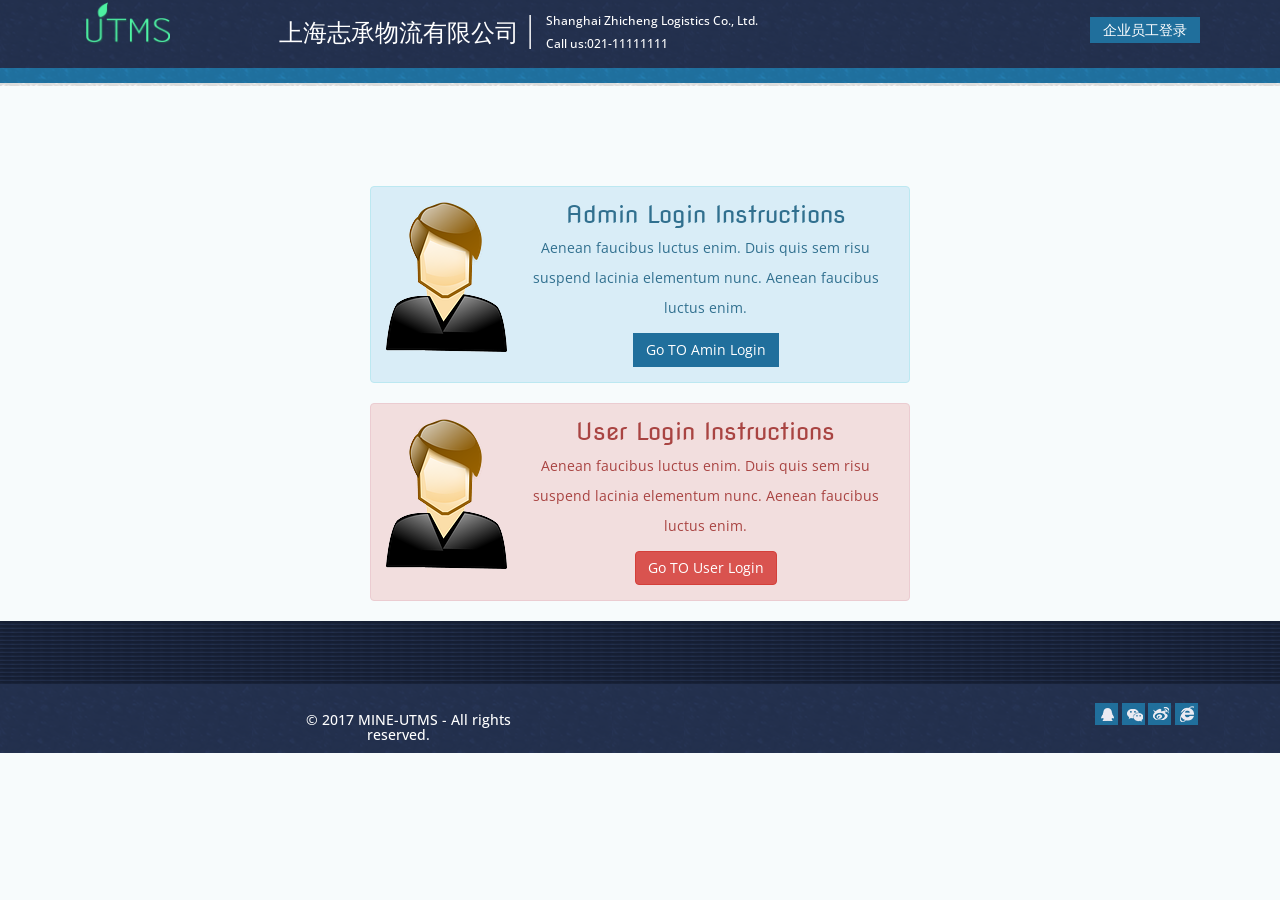
<file: html/index.html>
﻿<!DOCTYPE html>
<!--[if lt IE 7 ]><html class="ie ie6" lang="en"> <![endif]-->
<!--[if IE 7 ]><html class="ie ie7" lang="en"> <![endif]-->
<!--[if IE 8 ]><html class="ie ie8" lang="en"> <![endif]-->
<!--[if (gte IE 9)|!(IE)]><!-->
<html lang="en">
<!--<![endif]-->
<head>
    <meta charset="utf-8" />
    <meta name="viewport" content="width=device-width, initial-scale=1, maximum-scale=1" />
    <meta name="description" content="" />
    <meta name="author" content="" />
    <!--[if IE]>
        <meta http-equiv="X-UA-Compatible" content="IE=edge,chrome=1">
        <![endif]-->
    <title>上海志承物流有限公司</title>
    <!-- BOOTSTRAP CORE STYLE CSS -->
    <link href="assets/css/bootstrap.css" rel="stylesheet" />
    <!-- FONT AWESOME CSS -->
    <link href="assets/css/font-awesome.min.css" rel="stylesheet" />
    <!-- CUSTOM STYLE CSS -->
    <link href="assets/css/style.css" rel="stylesheet" />
    <!-- Google	Fonts -->
    <link href='http://fonts.googleapis.com/css?family=Nova+Flat' rel='stylesheet' type='text/css' />
    <link href='http://fonts.googleapis.com/css?family=Open+Sans:400,700,300' rel='stylesheet' type='text/css' />
    <!-- HTML5 shim and Respond.js IE8 support of HTML5 elements and media queries -->
    <!--[if lt IE 9]>
      <script src="https://oss.maxcdn.com/libs/html5shiv/3.7.0/html5shiv.js"></script>
      <script src="https://oss.maxcdn.com/libs/respond.js/1.3.0/respond.min.js"></script>
    <![endif]-->
</head>
<body>
    <div id="head">
        <div class="container">
            <div class="row" style="margin-top:14px;">



                <div class="col-lg-1 col-md-1 col-sm-3 col-xs-12  text-center">
                     <img src="assets/img/top-mouse.png " class="header-mid">
                </div>
                <div class="col-lg-1 col-md-1 hidden-sm hidden-xs">
                     
                </div>


                <div class="col-lg-7 col-md-7 col-sm-7 col-xs-12 text-center" style="padding-right:0px;padding-left:0px;">

                    <div class="col-lg-5 col-md-6 col-sm-7  col-xs-12 text-center none-padding-left none-padding-right">
                        <h3 style="vertical-align: middle;margin-bottom：20px;">
                            上海志承物流有限公司
                        </h3>
                    </div>

                <div class="col-lg-1 col-md-1 hidden-xs  hidden-sm text-center none-padding-left none-padding-right" 
                style="width:2%;font-size:34px;margin:13px 12px 0px -16px;font-weight: 100">
                        
                            |
                     
                    </div>


                    <div class="col-lg-4 col-md-5 col-sm-5  col-xs-12 hide-max-768 text-left none-padding-left none-padding-right" style="margin-top:4px">
                        <h6 class="none-margin-bottom">Shanghai Zhicheng Logistics Co., Ltd.</h6>
                        <h6 class="none-margin-top"> Call us:021-11111111 </h6>
                    </div>

                    <div class="col-lg-0 col-md-0 col-sm-7 col-xs-12 hide-min-768 text-center none-padding-left none-padding-right">
                        <h6 class="none-margin-top">E-mailinfo@domain.com</h6>
                        <h6 class="none-margin-top">+01-4589-987-567</h6>
                    </div>


                    <div class="col-lg-3 col-md-3 col-sm-1  text-center">
                    </div>

                </div>

                <div class="col-lg-3 col-md-2 col-sm-2  hidden-xs text-right" style="padding-left:0px;padding-right:0px;margin-top:-5px;">
                        <div class="form-group">
                            <h6><button type="submit" class="btn btn-primary btn-primary-head">企业员工登录</button></h6><h6>
                        </h6></div>
                </div>

                <div class="col-xs-12 hidden-lg hidden-md hidden-sm text-center" style="padding-left:18px;margin-top:10px;">
                        <div class="form-group">
                            <h6><button type="submit" class="btn btn-primary btn-primary-head">企业员工登录</button></h6><h6>
                        </h6></div>
                </div>
                
            </div>



        </div>






    </div>

    <div id="head2" class="head-back2"></div>
    <div id="head2" class="head-back3 hidden-xs"></div>


    <section style="padding:100px 0px 0px 0px;" >
        <div class="container">
            <div class="row">

                <div class="col-lg-6 col-lg-offset-3  col-md-6 col-md-offset-3 col-sm-6 col-sm-offset-3 ">
                    <div class="alert alert-info">
                        <div class="media">
                        <div class="pull-left">
                            <img src="assets/img/admin.png" class="img-responsive" />
                        </div>
                        <div class="media-body">
                            <h3 class="media-heading">Admin Login Instructions</h3>
                            <p>
                                Aenean faucibus luctus enim. Duis quis sem risu suspend lacinia elementum nunc. 
                                Aenean faucibus luctus enim. 
                            </p>
                             <a href="index-admin.html" class="btn btn-primary" target="_blank" >Go TO Amin Login</a>
                        </div>
                    </div>
                       
                   
                    </div>
                   <div class="alert alert-danger">
                        <div class="media">
                        <div class="pull-left">
                            <img src="assets/img/admin.png" class="img-responsive" />
                        </div>
                        <div class="media-body">
                            <h3 class="media-heading">User Login Instructions</h3>
                            <p>
                                Aenean faucibus luctus enim. Duis quis sem risu suspend lacinia elementum nunc. 
                                Aenean faucibus luctus enim. 
                            </p>
                             <a href="index-user.html" class="btn btn-danger " target="_blank">Go TO User Login</a>
                        </div>
                    </div>
                       
                   
                    </div>
                </div>
                
            </div>

        </div>

    </section>




    <div id="footer" class="hidden-xs foot-back3"></div>
    <div id="footer">
        <div class="container">

            <div class="row">
                <div class="col-lg-1 col-md-1 col-sm-3 col-xs-12  text-center">
                
                </div>
                <div class="col-lg-1 col-md-1 hidden-sm hidden-xs">
                     
                </div>


                <div class="col-lg-7 col-md-7 col-sm-7 col-xs-12 text-center" style="padding-right:0px;padding-left:0px;margin-top:18px;">

                    <div class="col-lg-5 col-md-7 col-sm-7  col-xs-12 text-center none-padding-left none-padding-right">
                        <h5>
                            &nbsp;&nbsp;&nbsp;&nbsp; &copy; 2017 MINE-UTMS - All rights reserved.
                        </h5>
                    </div>



                    <div class="col-lg-3 col-md-3 col-sm-1  text-center">
                    </div>

                </div>






                <div class="col-lg-3 col-md-2 col-sm-2  hidden-xs text-right" style="padding-left:0px;padding-right:0px;margin-top:-5px;">

                </div>




                <div class="col-lg-3 col-md-2 col-sm-2  hidden-xs text-right" style="padding-left:0px;padding-right:0px;margin-top:-5px;margin-left:-12px;">
                        <div class="form-group">
                            <h6>
                            
                            <div type="submit" class="btn btn-primary btn-primary-share pic-xs btn-share1 " >
                            </div>
                            <div type="submit" class="btn btn-primary btn-primary-share pic-xs btn-share2" >
                            </div>

                            <div type="submit" class="btn btn-primary btn-primary-share pic-xs btn-share3" >
                            </div>

                            <div type="submit" class="btn btn-primary btn-primary-share pic-xs btn-share4" >
                            </div>

                            </h6>
                        </div>
                </div>

                <div class="col-xs-12 hidden-lg hidden-md hidden-sm text-center" style="padding-left:18px;margin-top:8px;">
                        <div class="form-group">
                            <h6>
                            
                            <div type="submit" class="btn btn-primary btn-primary-share pic-xs btn-share1" >
                            </div>
                            <div type="submit" class="btn btn-primary btn-primary-share pic-xs btn-share2" >
                            </div>

                            <div type="submit" class="btn btn-primary btn-primary-share pic-xs btn-share3" >
                            </div>

                            <div type="submit" class="btn btn-primary btn-primary-share pic-xs btn-share4" >
                            </div>

                            </h6>
                        </div>
                </div>



                
            </div>



        </div>

    </div>
    <!--  Jquery Core Script -->
    <script src="assets/js/jquery-1.10.2.js"></script>
    <!--  Core Bootstrap Script -->
    <script src="assets/js/bootstrap.js"></script>

</body>
</html>
</file>
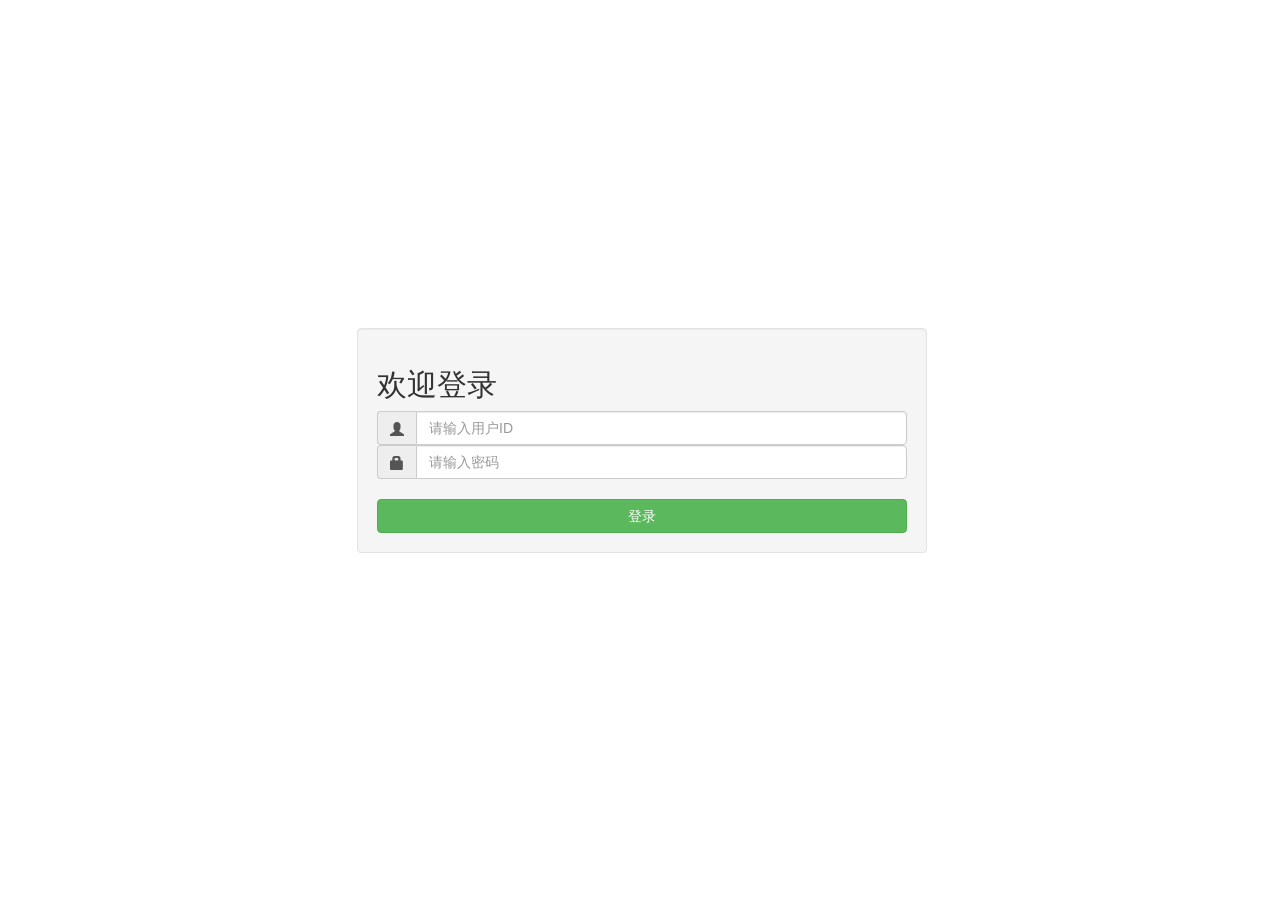
<file: html/1.html>
﻿<html>
    <head>
        <meta charset="utf-8">
        <meta http-equiv="X-UA-Compatible" content="IE=edge">
        <meta name="viewport" content="width=device-width, initial-scale=1">
        <title>用户登录</title>
        <!-- Bootstrap 核心 CSS 文件 -->
        <link href="assets/css/bootstrap.css" rel="stylesheet" />
        <style>
            /*web background*/
            .container{
                display:table;
                height:100%;
            }

            .row{
                display: table-cell;
                vertical-align: middle;
            }
            /* centered columns styles */
            .row-centered {
                text-align:center;
            }
            .col-centered {
                display:inline-block;
                float:none;
                text-align:left;
                margin-right:-4px;
            }
        </style>
    </head>

    <body>
        <div class="container">
            <div class="row row-centered">
                <div class="well col-md-6 col-centered">
                    <h2>欢迎登录</h2>
                    <form:form action="/login" method="post" role="form">
                        <div class="input-group input-group-md">
                            <span class="input-group-addon" id="sizing-addon1"><i class="glyphicon glyphicon-user" aria-hidden="true"></i></span>
                            <input type="text" class="form-control" id="userid" name="userid" placeholder="请输入用户ID"/>
                        </div>
                        <div class="input-group input-group-md">
                            <span class="input-group-addon" id="sizing-addon1"><i class="glyphicon glyphicon-lock"></i></span>
                            <input type="password" class="form-control" id="password" name="password" placeholder="请输入密码"/>
                        </div>
                        <br/>
                        <button type="submit" class="btn btn-success btn-block">登录</button>
                    </form:form>
                </div>
            </div>
        </div>


        <!-- jQuery文件。务必在bootstrap.min.js 之前引入 -->
    <!--  Jquery Core Script -->
    <script src="assets/js/jquery-1.10.2.js"></script>
    <!--  Core Bootstrap Script -->
    <script src="assets/js/bootstrap.js"></script>
    </body>
</html>
</file>
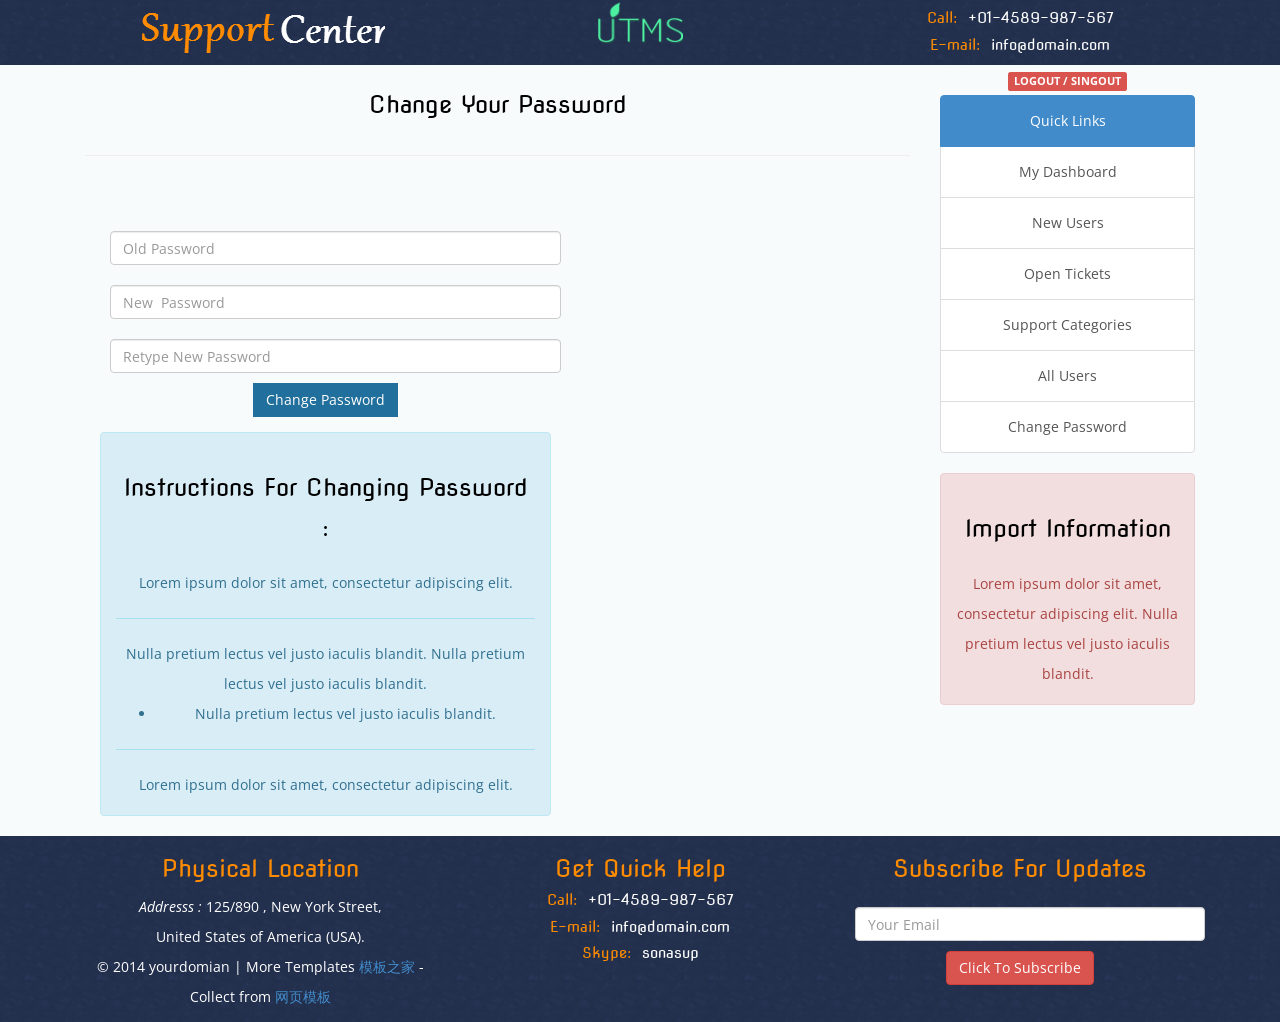
<file: html/admin-change-password.html>
﻿<!DOCTYPE html>
<!--[if lt IE 7 ]><html class="ie ie6" lang="en"> <![endif]-->
<!--[if IE 7 ]><html class="ie ie7" lang="en"> <![endif]-->
<!--[if IE 8 ]><html class="ie ie8" lang="en"> <![endif]-->
<!--[if (gte IE 9)|!(IE)]><!-->
<html lang="en">
<!--<![endif]-->
<head>
    <meta charset="utf-8" />
    <meta name="viewport" content="width=device-width, initial-scale=1, maximum-scale=1" />
    <meta name="description" content="" />
    <meta name="author" content="" />
    <!--[if IE]>
        <meta http-equiv="X-UA-Compatible" content="IE=edge,chrome=1">
        <![endif]-->
    <title>Support Admin</title>
    <!-- BOOTSTRAP CORE STYLE CSS -->
    <link href="assets/css/bootstrap.css" rel="stylesheet" />
    <!-- FONT AWESOME CSS -->
    <link href="assets/css/font-awesome.min.css" rel="stylesheet" />
    <!-- CUSTOM STYLE CSS -->
    <link href="assets/css/style.css" rel="stylesheet" />
    <!-- Google	Fonts -->
    <link href='http://fonts.googleapis.com/css?family=Nova+Flat' rel='stylesheet' type='text/css' />
    <link href='http://fonts.googleapis.com/css?family=Open+Sans:400,700,300' rel='stylesheet' type='text/css' />
    <!-- HTML5 shim and Respond.js IE8 support of HTML5 elements and media queries -->
    <!--[if lt IE 9]>
      <script src="https://oss.maxcdn.com/libs/html5shiv/3.7.0/html5shiv.js"></script>
      <script src="https://oss.maxcdn.com/libs/respond.js/1.3.0/respond.min.js"></script>
    <![endif]-->
</head>
<body>
    <div id="head">
        <div class="container">
            <div class="row">

                <div class="col-lg-4 col-md-4 col-sm-4">
                    <a href="index.html">
                    <img src="assets/img/logo.png"  />
                        </a>
                </div>
                <div class="col-lg-4 col-md-4 col-sm-4 text-center" >
                     <img src="assets/img/top-mouse.png "  class="header-mid" />
                </div>
                <div class="col-lg-4 col-md-4 col-sm-4">
                    <h4><span>Call:</span> +01-4589-987-567</h4>
                    <h4><span>E-mail:</span> info@domain.com</h4>
                </div>
                
            </div>
        </div>
    </div>
    
    <section id="main">
        <div class="container">
            <div class="row">
                <div class="col-lg-9 col-md-9 col-sm-9 ">

                   <h3>Change Your Password</h3>
                      <div class="hr-div"> <hr /></div>
                        <div class="col-lg-7 col-md-7 col-sm-7">
                            <form>
                      
                        <div class="form-group">
                            <input type="text" class="form-control" required="required" placeholder="Old Password" />
                        </div>
                        <div class="form-group">
                            <input type="text" class="form-control" required="required" placeholder="New  Password" />
                        </div>
                        <div class="form-group">
                            <input type="text" class="form-control" required="required" placeholder="Retype New Password" />
                        </div>

                        <div class="form-group">
                            <a href="#" class="btn btn-primary">Change Password</a>
                        </div>
                    </form>
                            <div class="alert alert-info">
                        <h3>Instructions For Changing Password :</h3>
                          
                                 Lorem ipsum dolor sit amet, consectetur adipiscing elit.
                                <hr />
                                 Nulla pretium lectus vel justo iaculis blandit.
                                 Nulla pretium lectus vel justo iaculis blandit.
                                <ul>
                                    <li>
                                        Nulla pretium lectus vel justo iaculis blandit. 
                                    </li>
                                    
                                   
                                </ul>
                                <hr />
                                 Lorem ipsum dolor sit amet, consectetur adipiscing elit.
                    </div>
                        </div>
                    

                </div>
                <div class="col-lg-3 col-md-3 col-sm-3">
                    <a href="index.html" class=" label label-danger"><strong>LOGOUT / SINGOUT</strong> </a>
                    <div class="list-group">
                        <a href="#" class="list-group-item active">Quick Links
                        </a>

                    
                        <a href="admin-dashboard.html" class="list-group-item">My Dashboard</a>
                        <a href="admin-user-list.html" class="list-group-item">New Users</a>
                        <a href="admin-open-tickets.html" class="list-group-item">Open Tickets</a>
                        <a href="admin-support-cat.html" class="list-group-item">Support Categories</a>
                         <a href="admin-user-list.html" class="list-group-item">All Users</a>
                        <a href="admin-change-password.html" class="list-group-item">Change Password</a>


                    </div>
                    <div class="alert alert-danger text-center">
                        <h3>Import Information</h3>
                       Lorem ipsum dolor sit amet, consectetur adipiscing elit.
                         Nulla pretium lectus vel justo iaculis blandit.  
                    </div>
                    
                </div>
            </div>
        </div>
    </section>
    <div id="footer">
        <div class="container">

            <div class="row">
                <div class="col-lg-4 col-md-4 col-sm-4">
                    <h3>Physical Location</h3>
                    <p>
                        <i>Addresss :</i> 125/890 , New York Street,
                        <br />
                        United States of America (USA).
                         <br />
                       &copy; 2014 yourdomian | More Templates <a href="http://www.cssmoban.com/" target="_blank" title="模板之家">模板之家</a> - Collect from <a href="http://www.cssmoban.com/" title="网页模板" target="_blank">网页模板</a>
                   
                    </p>
                </div>
                <div class="col-lg-4 col-md-4 col-sm-4">
                    <h3>Get Quick Help</h3>
                    <h4><span>Call: </span>+01-4589-987-567</h4>
                    <h4><span>E-mail: </span>info@domain.com</h4>
                    <h4><span>Skype:</span> sonasup</h4>
                </div>
                <div class="col-lg-4 col-md-4 col-sm-4">

                    <h3>Subscribe For Updates</h3>
                    <form>

                        <div class="form-group">
                            <input type="text" class="form-control" required="required" placeholder="Your Email" />
                        </div>


                        <div class="form-group">
                            <button type="submit" class="btn btn-danger">Click To Subscribe</button>
                        </div>
                    </form>
                </div>




            </div>

        </div>

    </div>
    <!--  Jquery Core Script -->
    <script src="assets/js/jquery-1.10.2.js"></script>
    <!--  Core Bootstrap Script -->
    <script src="assets/js/bootstrap.js"></script>

</body>
</html>
</file>
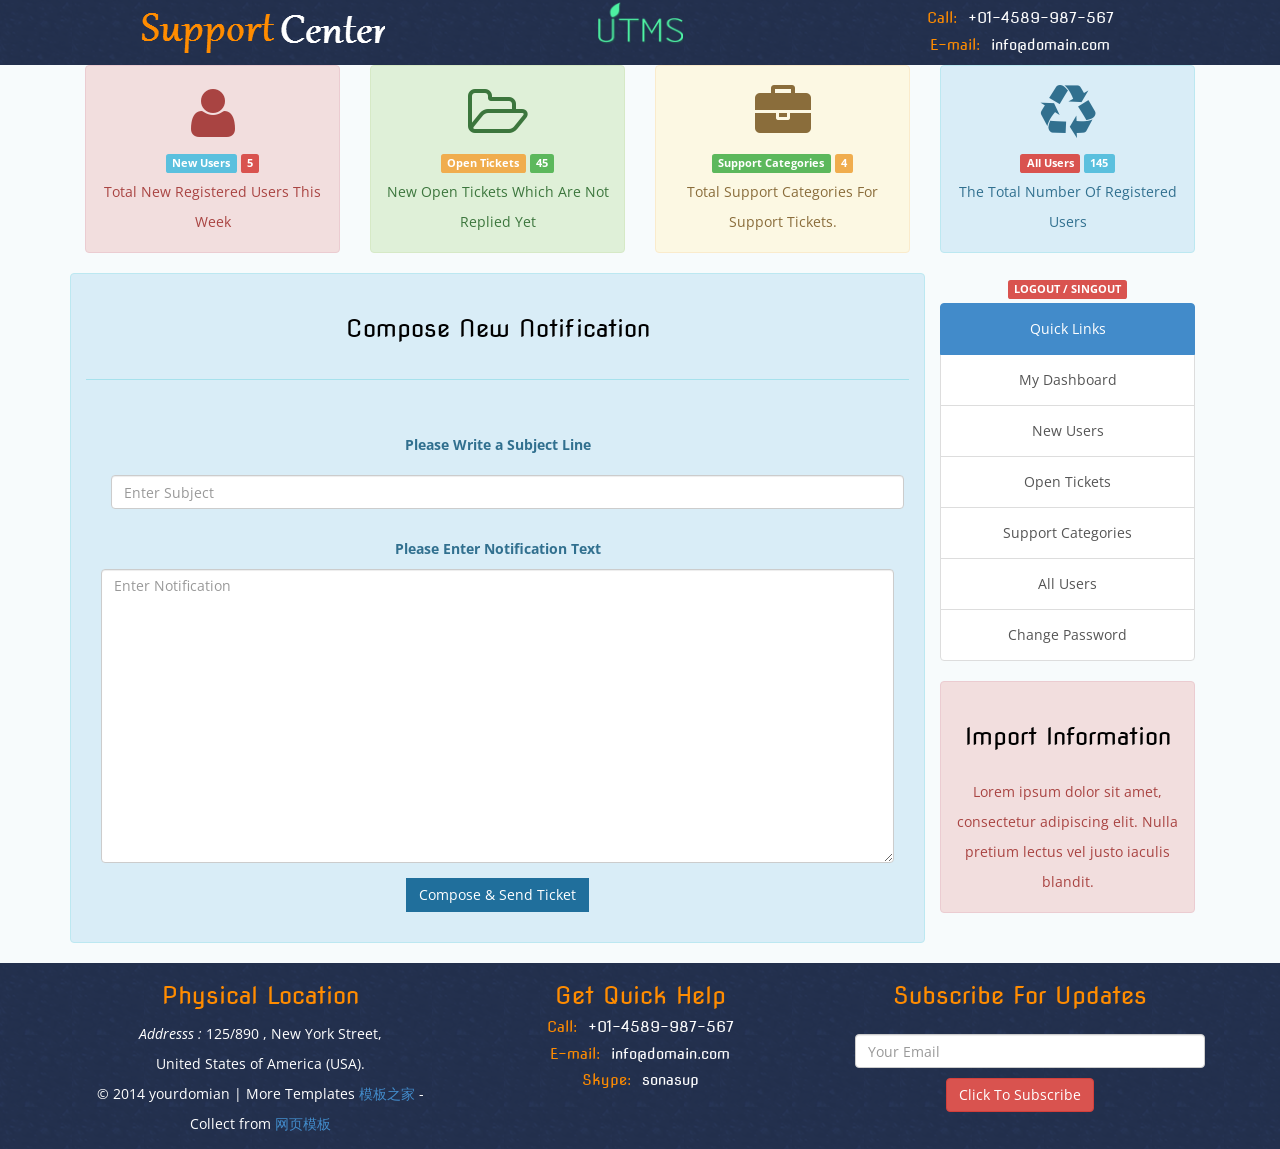
<file: html/admin-dashboard.html>
﻿<!DOCTYPE html>
<!--[if lt IE 7 ]><html class="ie ie6" lang="en"> <![endif]-->
<!--[if IE 7 ]><html class="ie ie7" lang="en"> <![endif]-->
<!--[if IE 8 ]><html class="ie ie8" lang="en"> <![endif]-->
<!--[if (gte IE 9)|!(IE)]><!-->
<html lang="en">
<!--<![endif]-->
<head>
    <meta charset="utf-8" />
    <meta name="viewport" content="width=device-width, initial-scale=1, maximum-scale=1" />
    <meta name="description" content="" />
    <meta name="author" content="" />
    <!--[if IE]>
        <meta http-equiv="X-UA-Compatible" content="IE=edge,chrome=1">
        <![endif]-->
    <title>Support Admin</title>
    <!-- BOOTSTRAP CORE STYLE CSS -->
    <link href="assets/css/bootstrap.css" rel="stylesheet" />
    <!-- FONT AWESOME CSS -->
    <link href="assets/css/font-awesome.min.css" rel="stylesheet" />
    <!-- CUSTOM STYLE CSS -->
    <link href="assets/css/style.css" rel="stylesheet" />
    <!-- Google	Fonts -->
    <link href='http://fonts.googleapis.com/css?family=Nova+Flat' rel='stylesheet' type='text/css' />
    <link href='http://fonts.googleapis.com/css?family=Open+Sans:400,700,300' rel='stylesheet' type='text/css' />
    <!-- HTML5 shim and Respond.js IE8 support of HTML5 elements and media queries -->
    <!--[if lt IE 9]>
      <script src="https://oss.maxcdn.com/libs/html5shiv/3.7.0/html5shiv.js"></script>
      <script src="https://oss.maxcdn.com/libs/respond.js/1.3.0/respond.min.js"></script>
    <![endif]-->
</head>
<body>
    <div id="head">
        <div class="container">
            <div class="row">

                <div class="col-lg-4 col-md-4 col-sm-4">
                    <a href="index.html">
                    <img src="assets/img/logo.png"  />
                        </a>
                </div>
                <div class="col-lg-4 col-md-4 col-sm-4 text-center" >
                     <img src="assets/img/top-mouse.png "  class="header-mid" />
                </div>
                <div class="col-lg-4 col-md-4 col-sm-4">
                    <h4><span>Call:</span> +01-4589-987-567</h4>
                    <h4><span>E-mail:</span> info@domain.com</h4>
                </div>
                
            </div>
        </div>
    </div>    <section>
        <div class="container">
            <div class="row noti-div">
                <div class="col-lg-3 col-md-3 col-sm-3  text-center">
                    <a href="admin-user-list.html">
                        <div class="alert alert-danger">
                            <i class="fa fa-user fa-4x"></i>
                            <span class="label label-info">New Users</span>
                            <span class="label label-danger">5</span>
                            <p>
                               Total New Registered Users This Week

                            </p>
                        </div>
                    </a>
                </div>
                <div class="col-lg-3 col-md-3 col-sm-3  text-center">
                    <a href="admin-open-tickets.html">
                        <div class="alert alert-success">
                            <i class="fa fa-folder-open-o fa-4x"></i>
                            <span class="label label-warning">Open Tickets</span>
                            <span class="label label-success">45</span>
                            <p>
                                New Open Tickets Which Are Not Replied Yet

                            </p>
                        </div>
                    </a>
                </div>

                
                <div class="col-lg-3 col-md-3 col-sm-3  text-center">
                    <a href="admin-support-cat.html">
                        <div class="alert alert-warning">
                            <i class="fa fa-briefcase fa-4x"></i>
                            <span class="label label-success">Support Categories</span>
                            <span class="label label-warning">4</span>
                            <p>
                                Total Support Categories For Support Tickets.

                            </p>
                        </div>
                    </a>
                </div>
                <div class="col-lg-3 col-md-3 col-sm-3 text-center">
                    <a href="admin-user-list.html">
                        <div class="alert alert-info">
                            <i class="fa fa-recycle fa-4x"></i>

                            <span class="label label-danger">All Users</span>
                            <span class="label label-info">145</span>
                            <p>
                                The Total Number Of Registered Users
                            </p>

                        </div>
                    </a>
                </div>
            </div>


        </div>

    </section>
    <section id="main">
        <div class="container">
            <div class="row">
                <div class="col-lg-9 col-md-9 col-sm-9 alert alert-info">

                    <h3 class=" text-center">Compose New Notification</h3>
                   <div class="hr-div"> <hr /></div>
                    <form>


                       
                     
                     
                        <div class="form-group col-lg-12 col-md-12 col-sm-12">
                            <label>Please Write a Subject Line</label>
                            <input type="text" class="form-control" required="required" placeholder="Enter Subject " />
                        </div>
                        <div class="form-group col-lg-12 col-md-12 col-sm-12">
                            <label>Please Enter Notification Text</label>
                            <textarea class="form-control" rows="14" placeholder="Enter Notification " ></textarea>
                        </div>

                        <div class="form-group col-lg-12 col-md-12 col-sm-12">
                            <button type="submit" class="btn btn-primary">Compose & Send Ticket</button>
                        </div>
                    </form>

                </div>
                <div class="col-lg-3 col-md-3 col-sm-3">
                    <a href="index.html" class=" label label-danger"><strong>LOGOUT / SINGOUT</strong> </a>
                    <div class="list-group">
                        <a href="#" class="list-group-item active">Quick Links
                        </a>

                        <a href="admin-dashboard.html" class="list-group-item">My Dashboard</a>
                        <a href="admin-user-list.html" class="list-group-item">New Users</a>
                        <a href="admin-open-tickets.html" class="list-group-item">Open Tickets</a>
                        <a href="admin-support-cat.html" class="list-group-item">Support Categories</a>
                         <a href="admin-user-list.html" class="list-group-item">All Users</a>
                        <a href="admin-change-password.html" class="list-group-item">Change Password</a>


                    </div>
                    <div class="alert alert-danger text-center">
                        <h3>Import Information</h3>
                       Lorem ipsum dolor sit amet, consectetur adipiscing elit.
                         Nulla pretium lectus vel justo iaculis blandit.  
                    </div>
                    
                </div>
            </div>
        </div>
    </section>
    <div id="footer">
        <div class="container">

            <div class="row">
                <div class="col-lg-4 col-md-4 col-sm-4">
                    <h3>Physical Location</h3>
                    <p>
                        <i>Addresss :</i> 125/890 , New York Street,
                        <br />
                        United States of America (USA).
                         <br />
                       &copy; 2014 yourdomian | More Templates <a href="http://www.cssmoban.com/" target="_blank" title="模板之家">模板之家</a> - Collect from <a href="http://www.cssmoban.com/" title="网页模板" target="_blank">网页模板</a>
                   
                    </p>
                </div>
                <div class="col-lg-4 col-md-4 col-sm-4">
                    <h3>Get Quick Help</h3>
                    <h4><span>Call: </span>+01-4589-987-567</h4>
                    <h4><span>E-mail: </span>info@domain.com</h4>
                    <h4><span>Skype:</span> sonasup</h4>
                </div>
                <div class="col-lg-4 col-md-4 col-sm-4">

                    <h3>Subscribe For Updates</h3>
                    <form>

                        <div class="form-group">
                            <input type="text" class="form-control" required="required" placeholder="Your Email" />
                        </div>


                        <div class="form-group">
                            <button type="submit" class="btn btn-danger">Click To Subscribe</button>
                        </div>
                    </form>
                </div>




            </div>

        </div>

    </div>
    <!--  Jquery Core Script -->
    <script src="assets/js/jquery-1.10.2.js"></script>
    <!--  Core Bootstrap Script -->
    <script src="assets/js/bootstrap.js"></script>

</body>
</html>
</file>
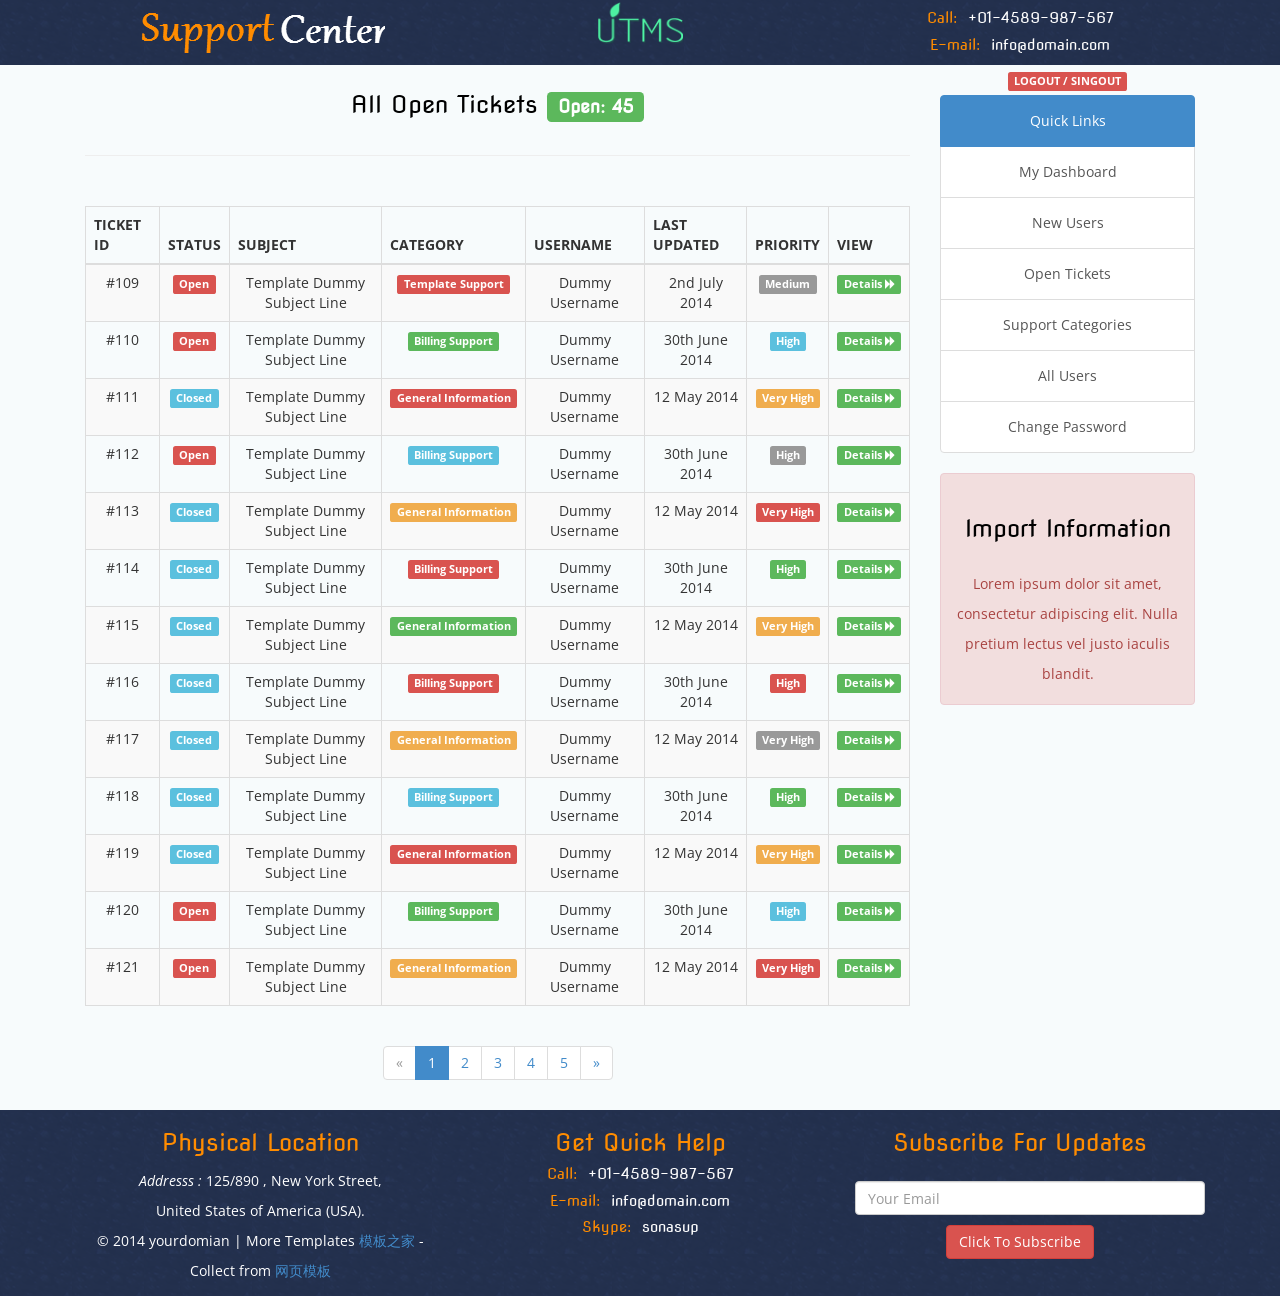
<file: html/admin-open-tickets.html>
﻿<!DOCTYPE html>
<!--[if lt IE 7 ]><html class="ie ie6" lang="en"> <![endif]-->
<!--[if IE 7 ]><html class="ie ie7" lang="en"> <![endif]-->
<!--[if IE 8 ]><html class="ie ie8" lang="en"> <![endif]-->
<!--[if (gte IE 9)|!(IE)]><!-->
<html lang="en">
<!--<![endif]-->
<head>
    <meta charset="utf-8" />
    <meta name="viewport" content="width=device-width, initial-scale=1, maximum-scale=1" />
    <meta name="description" content="" />
    <meta name="author" content="" />
    <!--[if IE]>
        <meta http-equiv="X-UA-Compatible" content="IE=edge,chrome=1">
        <![endif]-->
    <title>Support Admin</title>
    <!-- BOOTSTRAP CORE STYLE CSS -->
    <link href="assets/css/bootstrap.css" rel="stylesheet" />
    <!-- FONT AWESOME CSS -->
    <link href="assets/css/font-awesome.min.css" rel="stylesheet" />
    <!-- CUSTOM STYLE CSS -->
    <link href="assets/css/style.css" rel="stylesheet" />
    <!-- Google	Fonts -->
    <link href='http://fonts.googleapis.com/css?family=Nova+Flat' rel='stylesheet' type='text/css' />
    <link href='http://fonts.googleapis.com/css?family=Open+Sans:400,700,300' rel='stylesheet' type='text/css' />
    <!-- HTML5 shim and Respond.js IE8 support of HTML5 elements and media queries -->
    <!--[if lt IE 9]>
      <script src="https://oss.maxcdn.com/libs/html5shiv/3.7.0/html5shiv.js"></script>
      <script src="https://oss.maxcdn.com/libs/respond.js/1.3.0/respond.min.js"></script>
    <![endif]-->
</head>
<body>
    <div id="head">
        <div class="container">
            <div class="row">

                <div class="col-lg-4 col-md-4 col-sm-4">
                    <a href="index.html">
                    <img src="assets/img/logo.png"  />
                        </a>
                </div>
                <div class="col-lg-4 col-md-4 col-sm-4 text-center" >
                     <img src="assets/img/top-mouse.png "  class="header-mid" />
                </div>
                <div class="col-lg-4 col-md-4 col-sm-4">
                    <h4><span>Call:</span> +01-4589-987-567</h4>
                    <h4><span>E-mail:</span> info@domain.com</h4>
                </div>
                
            </div>
        </div>
    </div>
    
    <section id="main" >
        <div class="container" >
            <div class="row">
                <div class="col-lg-9 col-md-9 col-sm-9">
                 
                     <h3>All Open Tickets <span class="label label-success">Open: 45</span></h3>
                      
                   <div class="hr-div"> <hr /></div>
                            <div class="table-responsive">
                                <table class="table table-striped table-bordered table-hover">
                                    <thead>
                                        <tr>
                                            <th>TICKET ID</th>
                                            <th>STATUS</th>
                                            <th>SUBJECT</th>
                                            <th>CATEGORY</th>
                                            <th>USERNAME</th>
                                            <th>LAST UPDATED</th>
                                             <th>PRIORITY</th>
                                             <th>VIEW</th>
                                        </tr>
                                    </thead>
                                    <tbody>
                                        <tr>
                                            <td>#109</td>
                                            <td><span class="label label-danger">Open</span></td>
                                            <td>Template Dummy Subject Line</td>
                                            <td><span class="label label-danger">Template Support</span></td>
                                            <td>Dummy Username</td>
                                            <td>2nd July 2014</td>
                                            <td><span class="label label-default">Medium </span></td>
                                              <td><a href="admin-single-ticket.html" class="label label-success">Details <i class="fa fa-forward"></i></a></td>
                                        </tr>
                                       <tr>
                                            <td>#110</td>
                                            <td><span class="label label-danger">Open</span></td>
                                            <td>Template Dummy Subject Line</td>
                                            <td><span class="label label-success">Billing Support</span></td>
                                            <td>Dummy Username</td>
                                            <td>30th June 2014</td>
                                            <td><span class="label label-info">High </span></td>
                                             <td><a href="admin-single-ticket.html" class="label label-success">Details <i class="fa fa-forward"></i></a></td>
                                        </tr>
                                        <tr>
                                            <td>#111</td>
                                             <td><span class="label label-info">Closed</span></td>
                                            <td>Template Dummy Subject Line</td>
                                            <td><span class="label label-danger">General Information</span></td>
                                             <td>Dummy Username</td>
                                            <td>12 May 2014</td>
                                            <td><span class="label label-warning">Very High </span></td>
                                              <td><a href="admin-single-ticket.html" class="label label-success">Details <i class="fa fa-forward"></i></a></td>
                                        </tr>
                                         <tr>
                                            <td>#112</td>
                                              <td><span class="label label-danger">Open</span></td>
                                            <td>Template Dummy Subject Line</td>
                                            <td><span class="label label-info">Billing Support</span></td>
                                              <td>Dummy Username</td>
                                            <td>30th June 2014</td>
                                            <td><span class="label label-default">High </span></td>
                                               <td><a href="admin-single-ticket.html" class="label label-success">Details <i class="fa fa-forward"></i></a></td>
                                        </tr>
                                        <tr>
                                            <td>#113</td>
                                             <td><span class="label label-info">Closed</span></td>
                                            <td>Template Dummy Subject Line</td>
                                            <td><span class="label label-warning">General Information</span></td>
                                             <td>Dummy Username</td>
                                            <td>12 May 2014</td>
                                            <td><span class="label label-danger">Very High </span></td>
                                              <td><a href="admin-single-ticket.html" class="label label-success">Details <i class="fa fa-forward"></i></a></td>
                                        </tr>
                                         <tr>
                                            <td>#114</td>
                                              <td><span class="label label-info">Closed</span></td>
                                            <td>Template Dummy Subject Line</td>
                                            <td><span class="label label-danger">Billing Support</span></td>
                                              <td>Dummy Username</td>
                                            <td>30th June 2014</td>
                                            <td><span class="label label-success">High </span></td>
                                               <td><a href="admin-single-ticket.html" class="label label-success">Details <i class="fa fa-forward"></i></a></td>
                                        </tr>
                                        <tr>
                                            <td>#115</td>
                                             <td><span class="label label-info">Closed</span></td>
                                            <td>Template Dummy Subject Line</td>
                                            <td><span class="label label-success">General Information</span></td>
                                             <td>Dummy Username</td>
                                            <td>12 May 2014</td>
                                            <td><span class="label label-warning">Very High </span></td>
                                              <td><a href="admin-single-ticket.html" class="label label-success">Details <i class="fa fa-forward"></i></a></td>
                                        </tr>
                                         <tr>
                                            <td>#116</td>
                                              <td><span class="label label-info">Closed</span></td>
                                            <td>Template Dummy Subject Line</td>
                                            <td><span class="label label-danger">Billing Support</span></td>
                                              <td>Dummy Username</td>
                                            <td>30th June 2014</td>
                                            <td><span class="label label-danger">High </span></td>
                                               <td><a href="admin-single-ticket.html" class="label label-success">Details <i class="fa fa-forward"></i></a></td>
                                        </tr>
                                        <tr>
                                            <td>#117</td>
                                             <td><span class="label label-info">Closed</span></td>
                                            <td>Template Dummy Subject Line</td>
                                            <td><span class="label label-warning">General Information</span></td>
                                             <td>Dummy Username</td>
                                            <td>12 May 2014</td>
                                            <td><span class="label label-default">Very High </span></td>
                                              <td><a href="admin-single-ticket.html" class="label label-success">Details <i class="fa fa-forward"></i></a></td>
                                        </tr>
                                        <tr>
                                            <td>#118</td>
                                             <td><span class="label label-info">Closed</span></td>
                                            <td>Template Dummy Subject Line</td>
                                            <td><span class="label label-info">Billing Support</span></td>
                                             <td>Dummy Username</td>
                                            <td>30th June 2014</td>
                                            <td><span class="label label-success">High </span></td>
                                              <td><a href="admin-single-ticket.html" class="label label-success">Details <i class="fa fa-forward"></i></a></td>
                                        </tr>
                                        <tr>
                                            <td>#119</td>
                                             <td><span class="label label-info">Closed</span></td>
                                            <td>Template Dummy Subject Line</td>
                                            <td><span class="label label-danger">General Information</span></td>
                                             <td>Dummy Username</td>
                                            <td>12 May 2014</td>
                                            <td><span class="label label-warning">Very High </span></td>
                                              <td><a href="admin-single-ticket.html" class="label label-success">Details <i class="fa fa-forward"></i></a></td>
                                        </tr>
                                        <tr>
                                            <td>#120</td>
                                             <td><span class="label label-danger">Open</span></td>
                                            <td>Template Dummy Subject Line</td>
                                            <td><span class="label label-success">Billing Support</span></td>
                                             <td>Dummy Username</td>
                                            <td>30th June 2014</td>
                                            <td><span class="label label-info">High </span></td>
                                              <td><a href="admin-single-ticket.html" class="label label-success">Details <i class="fa fa-forward"></i></a></td>
                                        </tr>
                                        <tr>
                                            <td>#121</td>
                                             <td><span class="label label-danger">Open</span></td>
                                            <td>Template Dummy Subject Line</td>
                                            <td><span class="label label-warning">General Information</span></td>
                                             <td>Dummy Username</td>
                                            <td>12 May 2014</td>
                                            <td><span class="label label-danger">Very High </span></td>
                                              <td><a href="admin-single-ticket.html" class="label label-success">Details <i class="fa fa-forward"></i></a></td>
                                        </tr>
                                    </tbody>
                                </table>
                            </div>
                        <ul class="pagination">
  <li class="disabled"><a href="#">&laquo;</a></li>
  <li class="active"><a href="#">1</a></li>
  <li><a href="#">2</a></li>
  <li><a href="#">3</a></li>
  <li><a href="#">4</a></li>
  <li><a href="#">5</a></li>
  <li><a href="#">&raquo;</a></li>
</ul>
                     
                    </div>
               <div class="col-lg-3 col-md-3 col-sm-3">
                    <a href="index.html" class=" label label-danger"><strong>LOGOUT / SINGOUT</strong> </a>
                    <div class="list-group">
                        <a href="#" class="list-group-item active">Quick Links
                        </a>

                      
                        <a href="admin-dashboard.html" class="list-group-item">My Dashboard</a>
                        <a href="admin-user-list.html" class="list-group-item">New Users</a>
                        <a href="admin-open-tickets.html" class="list-group-item">Open Tickets</a>
                        <a href="admin-support-cat.html" class="list-group-item">Support Categories</a>
                         <a href="admin-user-list.html" class="list-group-item">All Users</a>
                        <a href="admin-change-password.html" class="list-group-item">Change Password</a>


                    </div>
                    <div class="alert alert-danger text-center">
                        <h3>Import Information</h3>
                       Lorem ipsum dolor sit amet, consectetur adipiscing elit.
                         Nulla pretium lectus vel justo iaculis blandit.  
                    </div>
                    
                </div>
            </div>
        </div>
    </section>
  <div id="footer">
        <div class="container">

            <div class="row">
                <div class="col-lg-4 col-md-4 col-sm-4">
                    <h3>Physical Location</h3>
                    <p>
                        <i>Addresss :</i> 125/890 , New York Street,
                        <br />
                         United States of America (USA).
                         <br />
                       &copy; 2014 yourdomian | More Templates <a href="http://www.cssmoban.com/" target="_blank" title="模板之家">模板之家</a> - Collect from <a href="http://www.cssmoban.com/" title="网页模板" target="_blank">网页模板</a>
                   
                    </p>
                </div>
                <div class="col-lg-4 col-md-4 col-sm-4">
                    <h3>Get Quick Help</h3>
                    <h4><span> Call: </span>+01-4589-987-567</h4>
                    <h4><span>E-mail: </span>info@domain.com</h4>
                    <h4><span>Skype:</span> sonasup</h4>
                </div>
                <div class="col-lg-4 col-md-4 col-sm-4">

                    <h3>Subscribe For Updates</h3>
                    <form>

                        <div class="form-group">
                            <input type="text" class="form-control" required="required" placeholder="Your Email" />
                        </div>


                        <div class="form-group">
                            <button type="submit" class="btn btn-danger">Click To Subscribe</button>
                        </div>
                    </form>
                </div>




            </div>

        </div>

    </div>
    <!--  Jquery Core Script -->
    <script src="assets/js/jquery-1.10.2.js"></script>
    <!--  Core Bootstrap Script -->
    <script src="assets/js/bootstrap.js"></script>

</body>
</html>
</file>
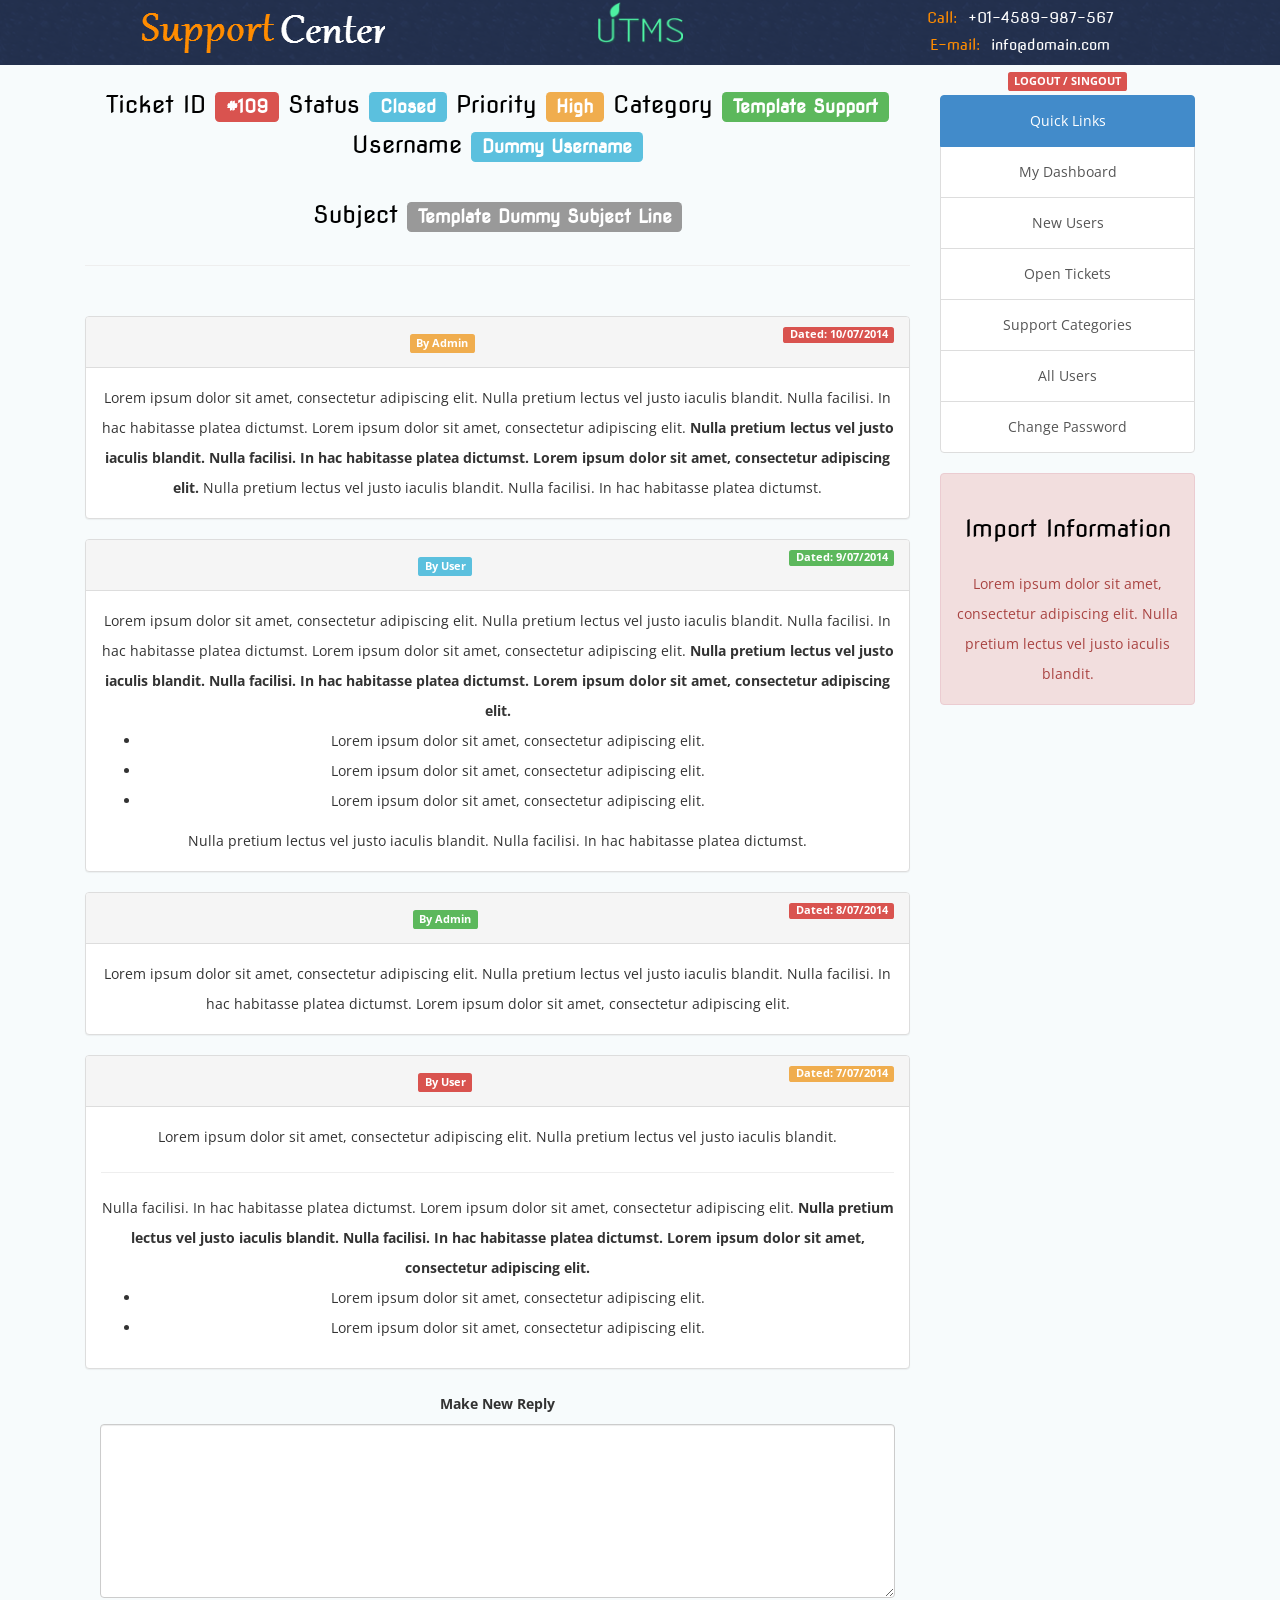
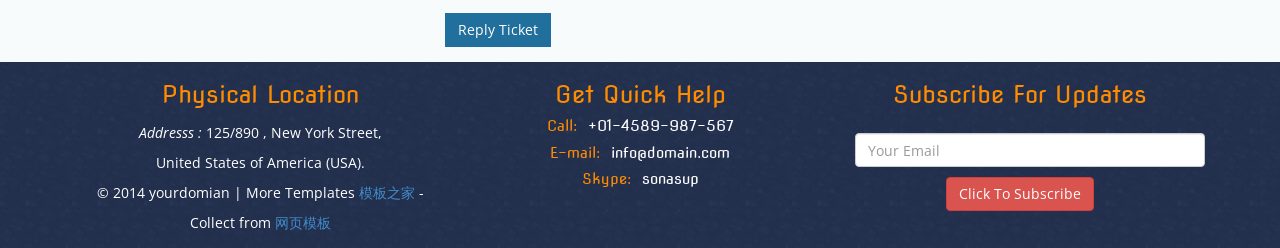
<file: html/admin-single-ticket.html>
﻿<!DOCTYPE html>
<!--[if lt IE 7 ]><html class="ie ie6" lang="en"> <![endif]-->
<!--[if IE 7 ]><html class="ie ie7" lang="en"> <![endif]-->
<!--[if IE 8 ]><html class="ie ie8" lang="en"> <![endif]-->
<!--[if (gte IE 9)|!(IE)]><!-->
<html lang="en">
<!--<![endif]-->
<head>
    <meta charset="utf-8" />
    <meta name="viewport" content="width=device-width, initial-scale=1, maximum-scale=1" />
    <meta name="description" content="" />
    <meta name="author" content="" />
    <!--[if IE]>
        <meta http-equiv="X-UA-Compatible" content="IE=edge,chrome=1">
        <![endif]-->
    <title>Support Admin</title>
    <!-- BOOTSTRAP CORE STYLE CSS -->
    <link href="assets/css/bootstrap.css" rel="stylesheet" />
    <!-- FONT AWESOME CSS -->
    <link href="assets/css/font-awesome.min.css" rel="stylesheet" />
    <!-- CUSTOM STYLE CSS -->
    <link href="assets/css/style.css" rel="stylesheet" />
    <!-- Google	Fonts -->
    <link href='http://fonts.googleapis.com/css?family=Nova+Flat' rel='stylesheet' type='text/css' />
    <link href='http://fonts.googleapis.com/css?family=Open+Sans:400,700,300' rel='stylesheet' type='text/css' />
    <!-- HTML5 shim and Respond.js IE8 support of HTML5 elements and media queries -->
    <!--[if lt IE 9]>
      <script src="https://oss.maxcdn.com/libs/html5shiv/3.7.0/html5shiv.js"></script>
      <script src="https://oss.maxcdn.com/libs/respond.js/1.3.0/respond.min.js"></script>
    <![endif]-->
</head>
<body>
    <div id="head">
        <div class="container">
            <div class="row">

                <div class="col-lg-4 col-md-4 col-sm-4">
                    <a href="index.html">
                    <img src="assets/img/logo.png"  />
                        </a>
                </div>
                <div class="col-lg-4 col-md-4 col-sm-4 text-center" >
                     <img src="assets/img/top-mouse.png "  class="header-mid" />
                </div>
                <div class="col-lg-4 col-md-4 col-sm-4">
                    <h4><span>Call:</span> +01-4589-987-567</h4>
                    <h4><span>E-mail:</span> info@domain.com</h4>
                </div>
                
            </div>
        </div>
    </div>
    
    <section id="main" >
        <div class="container" >
            <div class="row">
                <div class="col-lg-9 col-md-9 col-sm-9">
                 
                       <h3>Ticket ID  <span class="label label-danger">#109</span> 
                        Status <span class="label label-info">Closed</span> 
                       Priority <span class="label label-warning">High</span>
                        Category <span class="label label-success">Template Support</span>
                            Username <span class="label label-info">Dummy Username</span>
                   </h3>
                                          
                      <h3>Subject <span class="label label-default">Template Dummy Subject Line</span></h3> 
                     <div class="hr-div"> <hr /></div>
                    
                        <div class="panel panel-default">
  <div class="panel-heading"><strong class="label label-warning">By Admin</strong><span class="label label-danger pull-right">Dated: 10/07/2014</span> </div>
  <div class="panel-body">
      Lorem ipsum dolor sit amet, consectetur adipiscing elit.
                       Nulla pretium lectus vel justo iaculis blandit.
                       Nulla facilisi. In hac habitasse platea dictumst.
        Lorem ipsum dolor sit amet, consectetur adipiscing elit.
      <strong>
                       Nulla pretium lectus vel justo iaculis blandit.
                       Nulla facilisi. In hac habitasse platea dictumst.
        Lorem ipsum dolor sit amet, consectetur adipiscing elit.
      </strong>
                       Nulla pretium lectus vel justo iaculis blandit.
                       Nulla facilisi. In hac habitasse platea dictumst.
  </div>
</div>  
                       <div class="panel panel-default">
  <div class="panel-heading"><strong class="label label-info">By User</strong><span class="label label-success pull-right">Dated: 9/07/2014</span> </div>
  <div class="panel-body">
      Lorem ipsum dolor sit amet, consectetur adipiscing elit.
                       Nulla pretium lectus vel justo iaculis blandit.
                       Nulla facilisi. In hac habitasse platea dictumst.
        Lorem ipsum dolor sit amet, consectetur adipiscing elit.
      <strong>
                       Nulla pretium lectus vel justo iaculis blandit.
                       Nulla facilisi. In hac habitasse platea dictumst.
        Lorem ipsum dolor sit amet, consectetur adipiscing elit.
      </strong>
      <ul>
          <li>
Lorem ipsum dolor sit amet, consectetur adipiscing elit.
          </li>
            <li>
Lorem ipsum dolor sit amet, consectetur adipiscing elit.
          </li>
            <li>
Lorem ipsum dolor sit amet, consectetur adipiscing elit.
          </li>
      </ul>
                       Nulla pretium lectus vel justo iaculis blandit.
                       Nulla facilisi. In hac habitasse platea dictumst.
  </div>
</div>
                      <div class="panel panel-default">
  <div class="panel-heading"><strong class="label label-success">By Admin</strong><span class="label label-danger pull-right">Dated: 8/07/2014</span> </div>
  <div class="panel-body">
      Lorem ipsum dolor sit amet, consectetur adipiscing elit.
                       Nulla pretium lectus vel justo iaculis blandit.
                       Nulla facilisi. In hac habitasse platea dictumst.
        Lorem ipsum dolor sit amet, consectetur adipiscing elit.
    
  </div>
</div>  
                       <div class="panel panel-default">
  <div class="panel-heading"><strong class="label label-danger">By User</strong><span class="label label-warning pull-right">Dated: 7/07/2014</span> </div>
  <div class="panel-body">
      Lorem ipsum dolor sit amet, consectetur adipiscing elit.
                       Nulla pretium lectus vel justo iaculis blandit.
      <hr  />
                       Nulla facilisi. In hac habitasse platea dictumst.
        Lorem ipsum dolor sit amet, consectetur adipiscing elit.
      <strong>
                       Nulla pretium lectus vel justo iaculis blandit.
                       Nulla facilisi. In hac habitasse platea dictumst.
        Lorem ipsum dolor sit amet, consectetur adipiscing elit.
      </strong>
      <ul>
        
            <li>
Lorem ipsum dolor sit amet, consectetur adipiscing elit.
          </li>
            <li>
Lorem ipsum dolor sit amet, consectetur adipiscing elit.
          </li>
      </ul>
  </div>
</div>  
                         <div class="form-group col-lg-12 col-md-12 col-sm-12">
                            <label>Make New Reply</label>
                            <textarea class="form-control" rows="8"></textarea>
                        </div>

                        <div class="form-group col-lg-12 col-md-12 col-sm-12">
                            <button type="submit" class="btn btn-primary">Reply Ticket</button>
                        </div>
                     

                </div>
               <div class="col-lg-3 col-md-3 col-sm-3">
                    <a href="index.html" class=" label label-danger"><strong>LOGOUT / SINGOUT</strong> </a>
                    <div class="list-group">
                        <a href="#" class="list-group-item active">Quick Links
                        </a>

                      
                        <a href="admin-dashboard.html" class="list-group-item">My Dashboard</a>
                        <a href="admin-user-list.html" class="list-group-item">New Users</a>
                        <a href="admin-open-tickets.html" class="list-group-item">Open Tickets</a>
                        <a href="admin-support-cat.html" class="list-group-item">Support Categories</a>
                         <a href="admin-user-list.html" class="list-group-item">All Users</a>
                        <a href="admin-change-password.html" class="list-group-item">Change Password</a>


                    </div>
                    <div class="alert alert-danger text-center">
                        <h3>Import Information</h3>
                       Lorem ipsum dolor sit amet, consectetur adipiscing elit.
                         Nulla pretium lectus vel justo iaculis blandit.  
                    </div>
                    
                </div>
            </div>
        </div>
    </section>
  <div id="footer">
        <div class="container">

            <div class="row">
                <div class="col-lg-4 col-md-4 col-sm-4">
                    <h3>Physical Location</h3>
                    <p>
                        <i>Addresss :</i> 125/890 , New York Street,
                        <br />
                         United States of America (USA).
                         <br />
                       &copy; 2014 yourdomian | More Templates <a href="http://www.cssmoban.com/" target="_blank" title="模板之家">模板之家</a> - Collect from <a href="http://www.cssmoban.com/" title="网页模板" target="_blank">网页模板</a>
                   
                    </p>
                </div>
                <div class="col-lg-4 col-md-4 col-sm-4">
                    <h3>Get Quick Help</h3>
                    <h4><span> Call: </span>+01-4589-987-567</h4>
                    <h4><span>E-mail: </span>info@domain.com</h4>
                    <h4><span>Skype:</span> sonasup</h4>
                </div>
                <div class="col-lg-4 col-md-4 col-sm-4">

                    <h3>Subscribe For Updates</h3>
                    <form>

                        <div class="form-group">
                            <input type="text" class="form-control" required="required" placeholder="Your Email" />
                        </div>


                        <div class="form-group">
                            <button type="submit" class="btn btn-danger">Click To Subscribe</button>
                        </div>
                    </form>
                </div>




            </div>

        </div>

    </div>
    <!--  Jquery Core Script -->
    <script src="assets/js/jquery-1.10.2.js"></script>
    <!--  Core Bootstrap Script -->
    <script src="assets/js/bootstrap.js"></script>

</body>
</html>
</file>
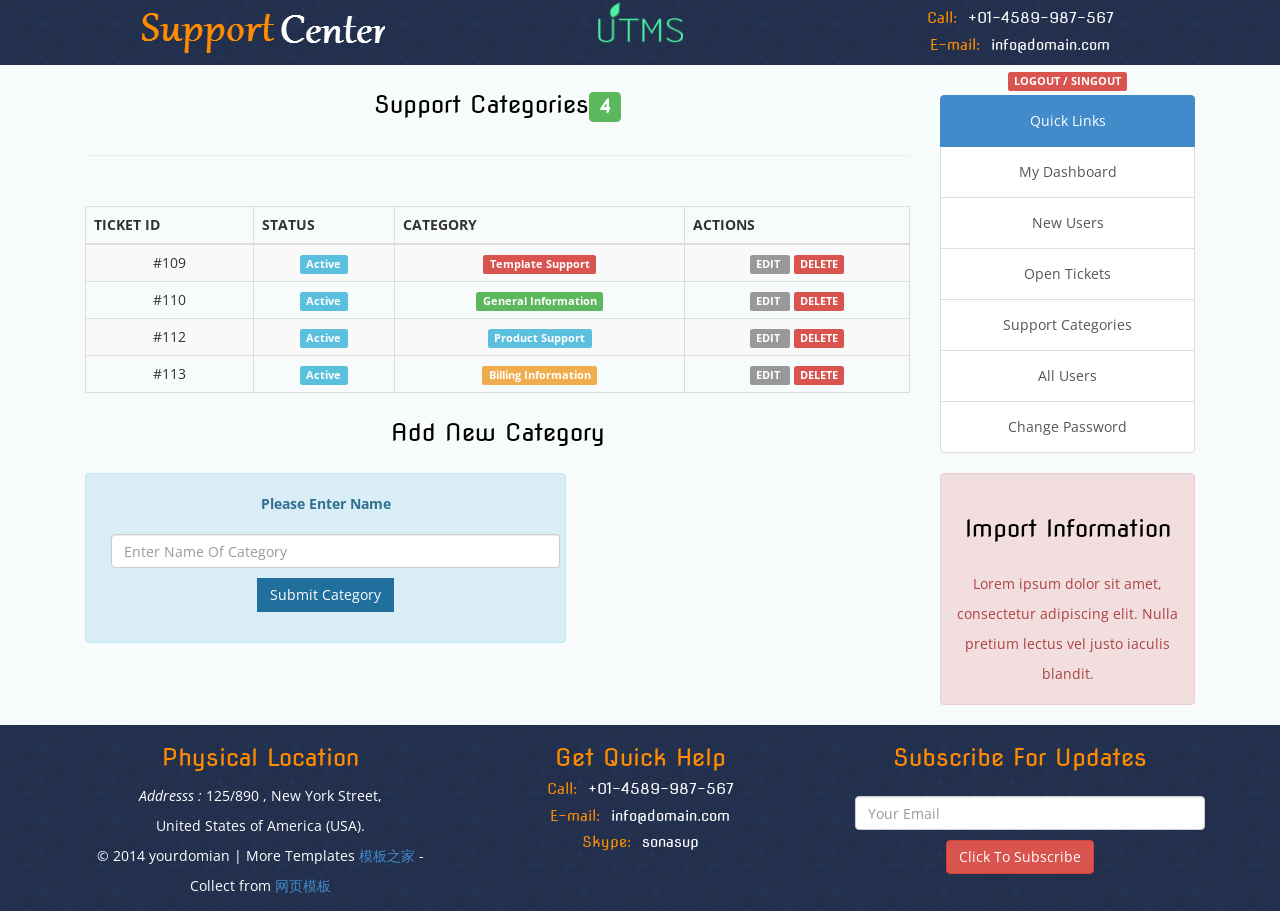
<file: html/admin-support-cat.html>
﻿<!DOCTYPE html>
<!--[if lt IE 7 ]><html class="ie ie6" lang="en"> <![endif]-->
<!--[if IE 7 ]><html class="ie ie7" lang="en"> <![endif]-->
<!--[if IE 8 ]><html class="ie ie8" lang="en"> <![endif]-->
<!--[if (gte IE 9)|!(IE)]><!-->
<html lang="en">
<!--<![endif]-->
<head>
    <meta charset="utf-8" />
    <meta name="viewport" content="width=device-width, initial-scale=1, maximum-scale=1" />
    <meta name="description" content="" />
    <meta name="author" content="" />
    <!--[if IE]>
        <meta http-equiv="X-UA-Compatible" content="IE=edge,chrome=1">
        <![endif]-->
    <title>Support Admin</title>
    <!-- BOOTSTRAP CORE STYLE CSS -->
    <link href="assets/css/bootstrap.css" rel="stylesheet" />
    <!-- FONT AWESOME CSS -->
    <link href="assets/css/font-awesome.min.css" rel="stylesheet" />
    <!-- CUSTOM STYLE CSS -->
    <link href="assets/css/style.css" rel="stylesheet" />
    <!-- Google	Fonts -->
    <link href='http://fonts.googleapis.com/css?family=Nova+Flat' rel='stylesheet' type='text/css' />
    <link href='http://fonts.googleapis.com/css?family=Open+Sans:400,700,300' rel='stylesheet' type='text/css' />
    <!-- HTML5 shim and Respond.js IE8 support of HTML5 elements and media queries -->
    <!--[if lt IE 9]>
      <script src="https://oss.maxcdn.com/libs/html5shiv/3.7.0/html5shiv.js"></script>
      <script src="https://oss.maxcdn.com/libs/respond.js/1.3.0/respond.min.js"></script>
    <![endif]-->
</head>
<body>
    <div id="head">
        <div class="container">
            <div class="row">

                <div class="col-lg-4 col-md-4 col-sm-4">
                    <a href="index.html">
                    <img src="assets/img/logo.png"  />
                        </a>
                </div>
                <div class="col-lg-4 col-md-4 col-sm-4 text-center" >
                     <img src="assets/img/top-mouse.png "  class="header-mid" />
                </div>
                <div class="col-lg-4 col-md-4 col-sm-4">
                    <h4><span>Call:</span> +01-4589-987-567</h4>
                    <h4><span>E-mail:</span> info@domain.com</h4>
                </div>
                
            </div>
        </div>
    </div>
    
    <section id="main" >
        <div class="container" >
            <div class="row">
                <div class="col-lg-9 col-md-9 col-sm-9">
                 
                     <h3>Support Categories<span class="label label-success">4</span></h3>
                      
                   <div class="hr-div"> <hr /></div>
                            <div class="table-responsive">
                                <table class="table table-striped table-bordered table-hover">
                                    <thead>
                                        <tr>
                                            <th>TICKET ID</th>
                                            <th>STATUS</th>
                                            <th>CATEGORY</th>
                                             <th>ACTIONS</th>
                                        </tr>
                                    </thead>
                                    <tbody>
                                        <tr>
                                            <td>#109</td>
                                           <td><span class="label label-info">Active</span></td>
                                            <td><span class="label label-danger">Template Support</span></td>
                                            <td><a href="#" class="label label-default">EDIT </a> &nbsp;<a href="#" class="label label-danger">DELETE </a> </td>
                                        </tr>
                                       <tr>
                                            <td>#110</td>
                                          <td><span class="label label-info">Active</span></td>
                                            <td><span class="label label-success">General Information</span></td>
                                           <td><a href="#" class="label label-default">EDIT </a> &nbsp;<a href="#" class="label label-danger">DELETE </a> </td>
                                        </tr>
                                      
                                         <tr>
                                            <td>#112</td>
                                            <td><span class="label label-info">Active</span></td>
                                            <td><span class="label label-info">Product Support</span></td>
                                            <td><a href="#" class="label label-default">EDIT </a> &nbsp;<a href="#" class="label label-danger">DELETE </a> </td>

                                        </tr>
                                        <tr>
                                            <td>#113</td>
                                             <td><span class="label label-info">Active</span></td>
                                            <td><span class="label label-warning">Billing Information</span></td>
                                            <td><a href="#" class="label label-default">EDIT </a> &nbsp;<a href="#" class="label label-danger">DELETE </a> </td>

                                        </tr>
                                         
                                    </tbody>
                                </table>
                            </div>
                    <h3>Add New Category</h3>
                    <div class="col-lg-7 alert alert-info">
                        <div class="form-group ">
                             <label>Please Enter Name</label>
                            <input type="text" class="form-control" required="required" placeholder="Enter Name Of Category" />
                        
                        </div>

                        <div class="form-group">
                            <button type="submit" class="btn btn-primary">Submit Category</button>
                        </div>
                    </div>
                        
                     
                    </div>
               <div class="col-lg-3 col-md-3 col-sm-3">
                    <a href="index.html" class=" label label-danger"><strong>LOGOUT / SINGOUT</strong> </a>
                    <div class="list-group">
                        <a href="#" class="list-group-item active">Quick Links
                        </a>

                      
                        <a href="admin-dashboard.html" class="list-group-item">My Dashboard</a>
                        <a href="admin-user-list.html" class="list-group-item">New Users</a>
                        <a href="admin-open-tickets.html" class="list-group-item">Open Tickets</a>
                        <a href="admin-support-cat.html" class="list-group-item">Support Categories</a>
                         <a href="admin-user-list.html" class="list-group-item">All Users</a>
                        <a href="admin-change-password.html" class="list-group-item">Change Password</a>


                    </div>
                    <div class="alert alert-danger text-center">
                        <h3>Import Information</h3>
                       Lorem ipsum dolor sit amet, consectetur adipiscing elit.
                         Nulla pretium lectus vel justo iaculis blandit.  
                    </div>
                    
                </div>
            </div>
        </div>
    </section>
  <div id="footer">
        <div class="container">

            <div class="row">
                <div class="col-lg-4 col-md-4 col-sm-4">
                    <h3>Physical Location</h3>
                    <p>
                        <i>Addresss :</i> 125/890 , New York Street,
                        <br />
                         United States of America (USA).
                         <br />
                       &copy; 2014 yourdomian | More Templates <a href="http://www.cssmoban.com/" target="_blank" title="模板之家">模板之家</a> - Collect from <a href="http://www.cssmoban.com/" title="网页模板" target="_blank">网页模板</a>
                   
                    </p>
                </div>
                <div class="col-lg-4 col-md-4 col-sm-4">
                    <h3>Get Quick Help</h3>
                    <h4><span> Call: </span>+01-4589-987-567</h4>
                    <h4><span>E-mail: </span>info@domain.com</h4>
                    <h4><span>Skype:</span> sonasup</h4>
                </div>
                <div class="col-lg-4 col-md-4 col-sm-4">

                    <h3>Subscribe For Updates</h3>
                    <form>

                        <div class="form-group">
                            <input type="text" class="form-control" required="required" placeholder="Your Email" />
                        </div>


                        <div class="form-group">
                            <button type="submit" class="btn btn-danger">Click To Subscribe</button>
                        </div>
                    </form>
                </div>




            </div>

        </div>

    </div>
    <!--  Jquery Core Script -->
    <script src="assets/js/jquery-1.10.2.js"></script>
    <!--  Core Bootstrap Script -->
    <script src="assets/js/bootstrap.js"></script>

</body>
</html>
</file>
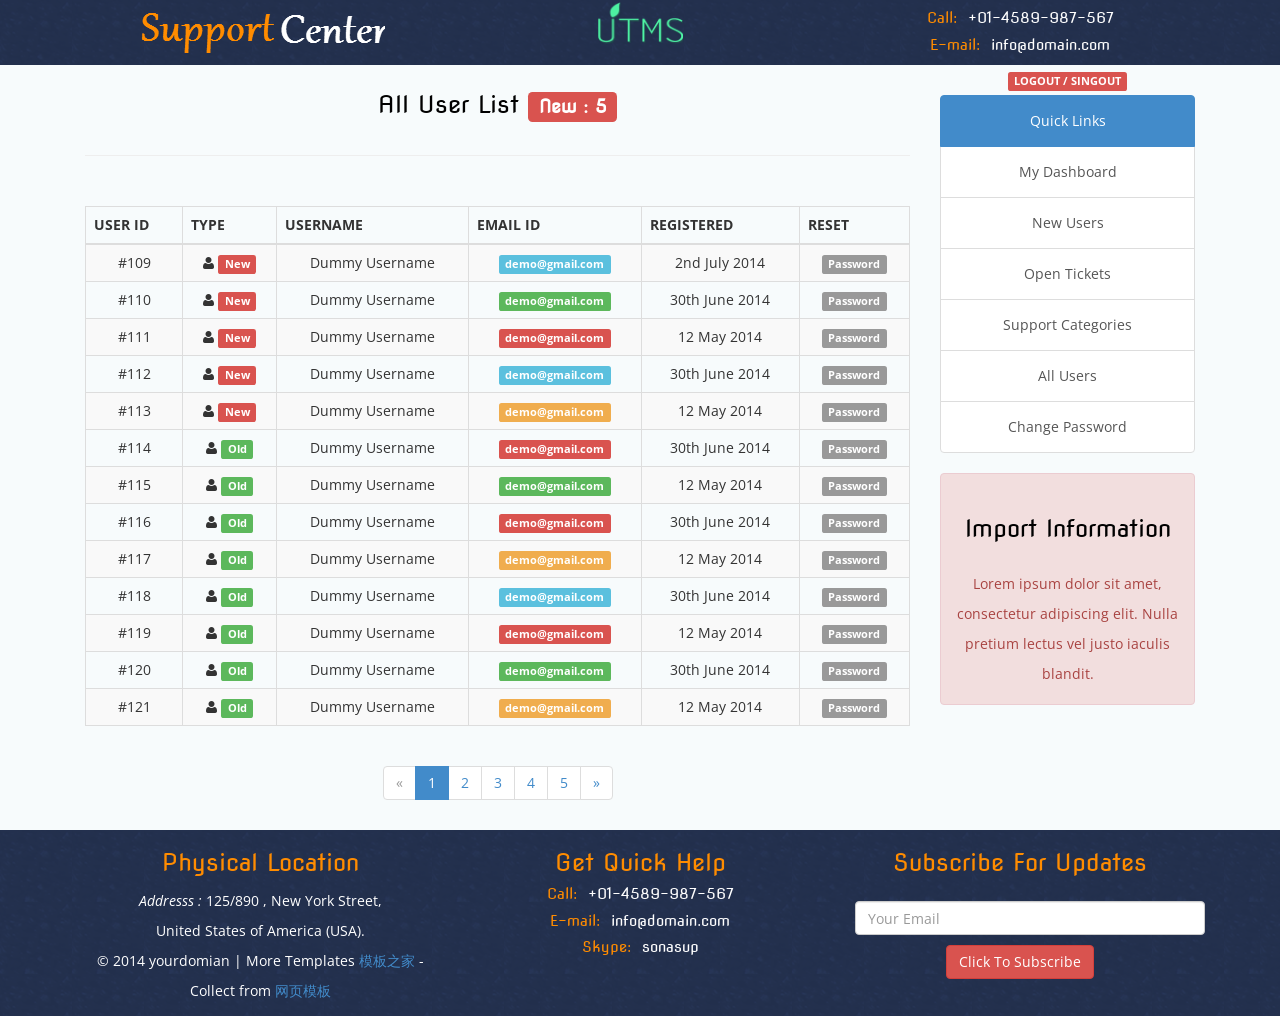
<file: html/admin-user-list.html>
﻿<!DOCTYPE html>
<!--[if lt IE 7 ]><html class="ie ie6" lang="en"> <![endif]-->
<!--[if IE 7 ]><html class="ie ie7" lang="en"> <![endif]-->
<!--[if IE 8 ]><html class="ie ie8" lang="en"> <![endif]-->
<!--[if (gte IE 9)|!(IE)]><!-->
<html lang="en">
<!--<![endif]-->
<head>
    <meta charset="utf-8" />
    <meta name="viewport" content="width=device-width, initial-scale=1, maximum-scale=1" />
    <meta name="description" content="" />
    <meta name="author" content="" />
    <!--[if IE]>
        <meta http-equiv="X-UA-Compatible" content="IE=edge,chrome=1">
        <![endif]-->
    <title>Support Admin</title>
    <!-- BOOTSTRAP CORE STYLE CSS -->
    <link href="assets/css/bootstrap.css" rel="stylesheet" />
    <!-- FONT AWESOME CSS -->
    <link href="assets/css/font-awesome.min.css" rel="stylesheet" />
    <!-- CUSTOM STYLE CSS -->
    <link href="assets/css/style.css" rel="stylesheet" />
    <!-- Google	Fonts -->
    <link href='http://fonts.googleapis.com/css?family=Nova+Flat' rel='stylesheet' type='text/css' />
    <link href='http://fonts.googleapis.com/css?family=Open+Sans:400,700,300' rel='stylesheet' type='text/css' />
    <!-- HTML5 shim and Respond.js IE8 support of HTML5 elements and media queries -->
    <!--[if lt IE 9]>
      <script src="https://oss.maxcdn.com/libs/html5shiv/3.7.0/html5shiv.js"></script>
      <script src="https://oss.maxcdn.com/libs/respond.js/1.3.0/respond.min.js"></script>
    <![endif]-->
</head>
<body>
    <div id="head">
        <div class="container">
            <div class="row">

                <div class="col-lg-4 col-md-4 col-sm-4">
                    <a href="index.html">
                    <img src="assets/img/logo.png"  />
                        </a>
                </div>
                <div class="col-lg-4 col-md-4 col-sm-4 text-center" >
                     <img src="assets/img/top-mouse.png "  class="header-mid" />
                </div>
                <div class="col-lg-4 col-md-4 col-sm-4">
                    <h4><span>Call:</span> +01-4589-987-567</h4>
                    <h4><span>E-mail:</span> info@domain.com</h4>
                </div>
                
            </div>
        </div>
    </div>    
    <section id="main">
        <div class="container">
            <div class="row">
                <div class="col-lg-9 col-md-9 col-sm-9 ">

                     <h3>All User List <span class="label label-danger"> New : 5</span></h3>
                      <div class="hr-div"> <hr /></div>
                                                  <div class="table-responsive">
                                <table class="table table-striped table-bordered table-hover">
                                    <thead>
                                        <tr>
                                            <th>USER ID</th>
                                              <th>TYPE</th>
                                            <th>USERNAME</th>
                                            <th>EMAIL ID</th>
                                            <th>REGISTERED</th>
                                             <th>RESET</th>
                                           
                                        </tr>
                                    </thead>
                                    <tbody>
                                        <tr>
                                            <td>#109</td>
                                             <td> <i class="fa fa-user" ></i> <span class="label label-danger">New</span></td>
                                            <td>Dummy Username</td>
                                            <td><span class="label label-info">demo@gmail.com</span></td>
                                            <td>2nd July 2014</td>
                                            <td><a href="#" class="label label-default">Password </a></td>
                                        </tr>
                                       <tr>
                                            <td>#110</td>
                                               <td> <i class="fa fa-user" ></i> <span class="label label-danger">New</span></td>
                                            <td>Dummy Username</td>
                                            <td><span class="label label-success">demo@gmail.com</span></td>
                                            <td>30th June 2014</td>
                                             <td><a href="#" class="label label-default">Password </a></td>
                                        </tr>
                                        <tr>
                                            <td>#111</td>
                                                 <td> <i class="fa fa-user" ></i> <span class="label label-danger">New</span></td>
                                            <td>Dummy Username</td>
                                            <td><span class="label label-danger">demo@gmail.com</span></td>
                                            <td>12 May 2014</td>
                                             <td><a href="#" class="label label-default">Password </a></td>
                                        </tr>
                                         <tr>
                                            <td>#112</td>
                                                <td> <i class="fa fa-user" ></i> <span class="label label-danger">New</span></td>
                                            <td>Dummy Username</td>
                                            <td><span class="label label-info">demo@gmail.com</span></td>
                                            <td>30th June 2014</td>
                                            <td><a href="#" class="label label-default">Password </a></td>
                                        </tr>
                                        <tr>
                                            <td>#113</td>
                                               <td> <i class="fa fa-user" ></i> <span class="label label-danger">New</span></td>
                                            <td>Dummy Username</td>
                                            <td><span class="label label-warning">demo@gmail.com</span></td>
                                            <td>12 May 2014</td>
                                             <td><a href="#" class="label label-default">Password </a></td>
                                        </tr>
                                         <tr>
                                            <td>#114</td>
                                                <td> <i class="fa fa-user" ></i> <span class="label label-success">Old</span></td>
                                            <td>Dummy Username</td>
                                            <td><span class="label label-danger">demo@gmail.com</span></td>
                                            <td>30th June 2014</td>
                                            <td><a href="#" class="label label-default">Password </a></td>
                                        </tr>
                                        <tr>
                                            <td>#115</td>
                                             <td> <i class="fa fa-user" ></i> <span class="label label-success">Old</span></td>
                                            <td>Dummy Username</td>
                                            <td><span class="label label-success">demo@gmail.com</span></td>
                                            <td>12 May 2014</td>
                                            <td><a href="#" class="label label-default">Password </a></td>
                                        </tr>
                                         <tr>
                                            <td>#116</td>
                                           <td> <i class="fa fa-user" ></i> <span class="label label-success">Old</span></td>
                                            <td>Dummy Username</td>
                                            <td><span class="label label-danger">demo@gmail.com</span></td>
                                            <td>30th June 2014</td>
                                             <td><a href="#" class="label label-default">Password </a></td>
                                        </tr>
                                        <tr>
                                            <td>#117</td>
                                             <td> <i class="fa fa-user" ></i> <span class="label label-success">Old</span></td>
                                            <td>Dummy Username</td>
                                            <td><span class="label label-warning">demo@gmail.com</span></td>
                                            <td>12 May 2014</td>
                                             <td><a href="#" class="label label-default">Password </a></td>
                                        </tr>
                                        <tr>
                                            <td>#118</td>
                                             <td> <i class="fa fa-user" ></i> <span class="label label-success">Old</span></td>
                                            <td>Dummy Username</td>
                                            <td><span class="label label-info">demo@gmail.com</span></td>
                                            <td>30th June 2014</td>
                                            <td><a href="#" class="label label-default">Password </a></td>
                                        </tr>
                                        <tr>
                                            <td>#119</td>
                                            <td> <i class="fa fa-user" ></i> <span class="label label-success">Old</span></td>
                                            <td>Dummy Username</td>
                                            <td><span class="label label-danger">demo@gmail.com</span></td>
                                            <td>12 May 2014</td>
                                            <td><a href="#" class="label label-default">Password </a></td>
                                        </tr>
                                        <tr>
                                            <td>#120</td>
                                           <td> <i class="fa fa-user" ></i> <span class="label label-success">Old</span></td>
                                            <td>Dummy Username</td>
                                            <td><span class="label label-success">demo@gmail.com</span></td>
                                            <td>30th June 2014</td>
                                           <td><a href="#" class="label label-default">Password </a></td>
                                        </tr>
                                        <tr>
                                            <td>#121</td>
                                           <td> <i class="fa fa-user" ></i> <span class="label label-success">Old</span></td>
                                            <td>Dummy Username</td>
                                            <td><span class="label label-warning">demo@gmail.com</span></td>
                                            <td>12 May 2014</td>
                                            <td><a href="#" class="label label-default">Password </a></td>
                                        </tr>
                                    </tbody>
                                </table>
                            </div>
                    <ul class="pagination">
  <li class="disabled"><a href="#">&laquo;</a></li>
  <li class="active"><a href="#">1</a></li>
  <li><a href="#">2</a></li>
  <li><a href="#">3</a></li>
  <li><a href="#">4</a></li>
  <li><a href="#">5</a></li>
  <li><a href="#">&raquo;</a></li>

                </div>
                <div class="col-lg-3 col-md-3 col-sm-3">
                    <a href="index.html" class=" label label-danger"><strong>LOGOUT / SINGOUT</strong> </a>
                    <div class="list-group">
                        <a href="#" class="list-group-item active">Quick Links
                        </a>

                        <a href="admin-dashboard.html" class="list-group-item">My Dashboard</a>
                        <a href="admin-user-list.html" class="list-group-item">New Users</a>
                        <a href="admin-open-tickets.html" class="list-group-item">Open Tickets</a>
                        <a href="admin-support-cat.html" class="list-group-item">Support Categories</a>
                         <a href="admin-user-list.html" class="list-group-item">All Users</a>
                        <a href="admin-change-password.html" class="list-group-item">Change Password</a>


                    </div>
                    <div class="alert alert-danger text-center">
                        <h3>Import Information</h3>
                       Lorem ipsum dolor sit amet, consectetur adipiscing elit.
                         Nulla pretium lectus vel justo iaculis blandit.  
                    </div>
                    
                </div>
            </div>
        </div>
    </section>
    <div id="footer">
        <div class="container">

            <div class="row">
                <div class="col-lg-4 col-md-4 col-sm-4">
                    <h3>Physical Location</h3>
                    <p>
                        <i>Addresss :</i> 125/890 , New York Street,
                        <br />
                        United States of America (USA).
                         <br />
                       &copy; 2014 yourdomian | More Templates <a href="http://www.cssmoban.com/" target="_blank" title="模板之家">模板之家</a> - Collect from <a href="http://www.cssmoban.com/" title="网页模板" target="_blank">网页模板</a>
                   
                    </p>
                </div>
                <div class="col-lg-4 col-md-4 col-sm-4">
                    <h3>Get Quick Help</h3>
                    <h4><span>Call: </span>+01-4589-987-567</h4>
                    <h4><span>E-mail: </span>info@domain.com</h4>
                    <h4><span>Skype:</span> sonasup</h4>
                </div>
                <div class="col-lg-4 col-md-4 col-sm-4">

                    <h3>Subscribe For Updates</h3>
                    <form>

                        <div class="form-group">
                            <input type="text" class="form-control" required="required" placeholder="Your Email" />
                        </div>


                        <div class="form-group">
                            <button type="submit" class="btn btn-danger">Click To Subscribe</button>
                        </div>
                    </form>
                </div>




            </div>

        </div>

    </div>
    <!--  Jquery Core Script -->
    <script src="assets/js/jquery-1.10.2.js"></script>
    <!--  Core Bootstrap Script -->
    <script src="assets/js/bootstrap.js"></script>

</body>
</html>
</file>
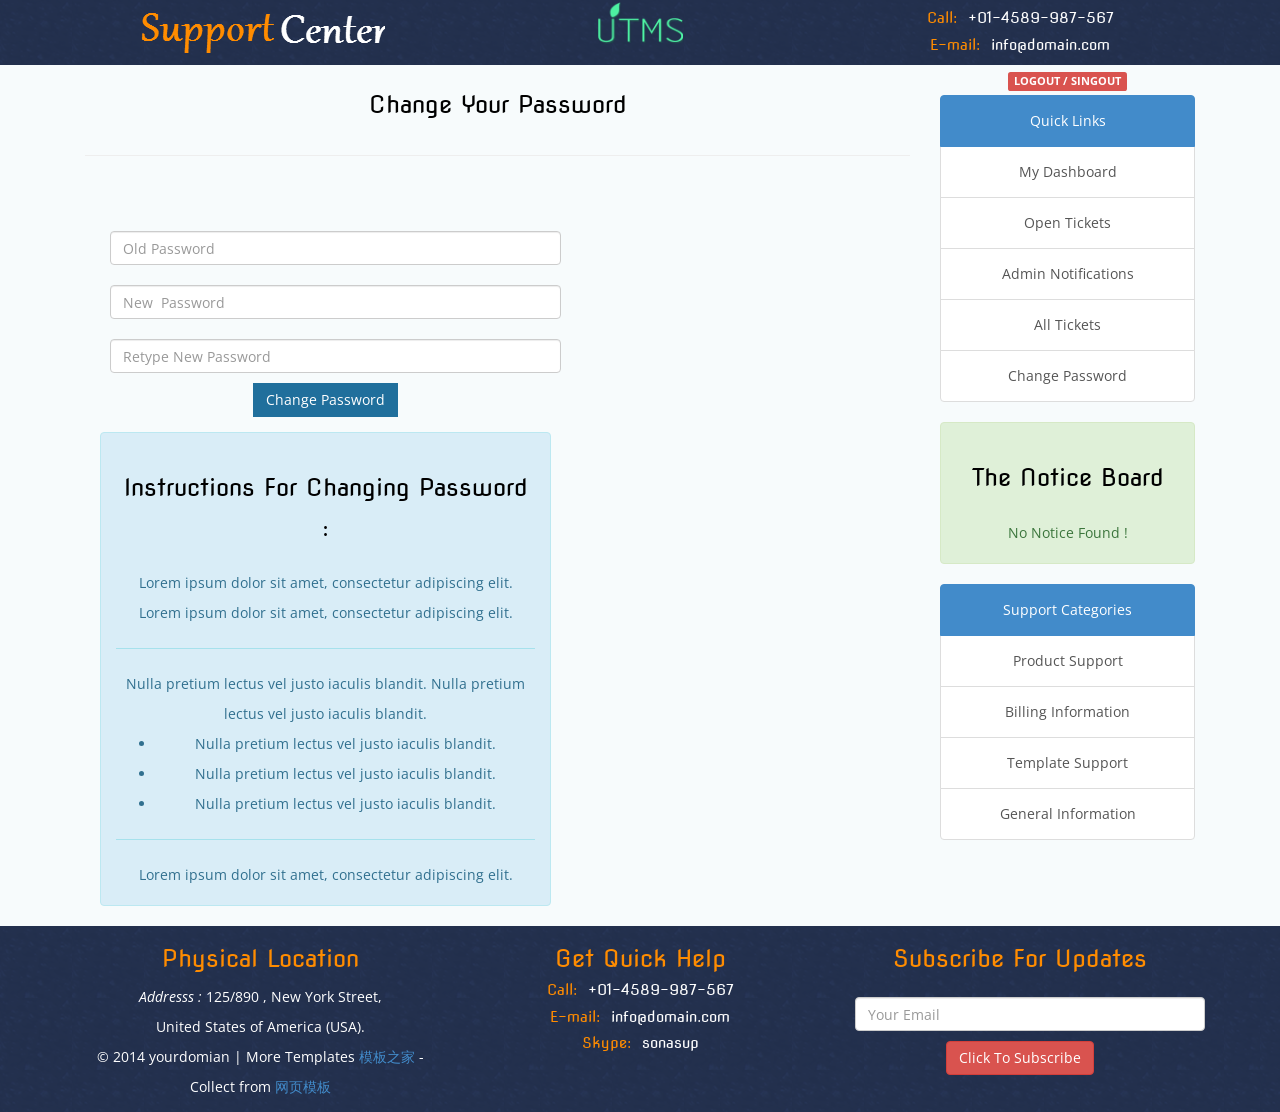
<file: html/change-password.html>
﻿<!DOCTYPE html>
<!--[if lt IE 7 ]><html class="ie ie6" lang="en"> <![endif]-->
<!--[if IE 7 ]><html class="ie ie7" lang="en"> <![endif]-->
<!--[if IE 8 ]><html class="ie ie8" lang="en"> <![endif]-->
<!--[if (gte IE 9)|!(IE)]><!-->
<html lang="en">
<!--<![endif]-->
<head>
    <meta charset="utf-8" />
    <meta name="viewport" content="width=device-width, initial-scale=1, maximum-scale=1" />
    <meta name="description" content="" />
    <meta name="author" content="" />
    <!--[if IE]>
        <meta http-equiv="X-UA-Compatible" content="IE=edge,chrome=1">
        <![endif]-->
    <title>Support Admin</title>
    <!-- BOOTSTRAP CORE STYLE CSS -->
    <link href="assets/css/bootstrap.css" rel="stylesheet" />
    <!-- FONT AWESOME CSS -->
    <link href="assets/css/font-awesome.min.css" rel="stylesheet" />
    <!-- CUSTOM STYLE CSS -->
    <link href="assets/css/style.css" rel="stylesheet" />
    <!-- Google	Fonts -->
    <link href='http://fonts.googleapis.com/css?family=Nova+Flat' rel='stylesheet' type='text/css' />
    <link href='http://fonts.googleapis.com/css?family=Open+Sans:400,700,300' rel='stylesheet' type='text/css' />
    <!-- HTML5 shim and Respond.js IE8 support of HTML5 elements and media queries -->
    <!--[if lt IE 9]>
      <script src="https://oss.maxcdn.com/libs/html5shiv/3.7.0/html5shiv.js"></script>
      <script src="https://oss.maxcdn.com/libs/respond.js/1.3.0/respond.min.js"></script>
    <![endif]-->
</head>
<body>
    <div id="head">
        <div class="container">
            <div class="row">

                <div class="col-lg-4 col-md-4 col-sm-4">
                    <a href="index.html">
                    <img src="assets/img/logo.png"  />
                        </a>
                </div>
                <div class="col-lg-4 col-md-4 col-sm-4 text-center" >
                     <img src="assets/img/top-mouse.png "  class="header-mid" />
                </div>
                <div class="col-lg-4 col-md-4 col-sm-4">
                    <h4><span>Call:</span> +01-4589-987-567</h4>
                    <h4><span>E-mail:</span> info@domain.com</h4>
                </div>
                
            </div>
        </div>
    </div>
    
    <section id="main" >
        <div class="container" >
            <div class="row">
                <div class="col-lg-9 col-md-9 col-sm-9">
                 
                      <h3>Change Your Password</h3>
                      <div class="hr-div"> <hr /></div>
                        <div class="col-lg-7 col-md-7 col-sm-7">
                            <form>
                      
                        <div class="form-group">
                            <input type="text" class="form-control" required="required" placeholder="Old Password" />
                        </div>
                        <div class="form-group">
                            <input type="text" class="form-control" required="required" placeholder="New  Password" />
                        </div>
                        <div class="form-group">
                            <input type="text" class="form-control" required="required" placeholder="Retype New Password" />
                        </div>

                        <div class="form-group">
                            <a href="#" class="btn btn-primary">Change Password</a>
                        </div>
                    </form>
                            <div class="alert alert-info">
                        <h3>Instructions For Changing Password :</h3>
                       Lorem ipsum dolor sit amet, consectetur adipiscing elit.
                          
                                 Lorem ipsum dolor sit amet, consectetur adipiscing elit.
                                <hr />
                                 Nulla pretium lectus vel justo iaculis blandit.
                                 Nulla pretium lectus vel justo iaculis blandit.
                                <ul>
                                    <li>
                                        Nulla pretium lectus vel justo iaculis blandit. 
                                    </li>
                                    <li>
                                        Nulla pretium lectus vel justo iaculis blandit. 
                                    </li>
                                    <li>
                                        Nulla pretium lectus vel justo iaculis blandit. 
                                    </li>
                                   
                                </ul>
                                <hr />
                                 Lorem ipsum dolor sit amet, consectetur adipiscing elit.
                    </div>
                        </div>
                    
                          
                    
                    </div>
                <div class="col-lg-3 col-md-3 col-sm-3">
                      <a href="index.html" class=" label label-danger"><strong>LOGOUT / SINGOUT</strong> </a>
                        <div class="list-group">
  <a href="#" class="list-group-item active">
    Quick Links
  </a>
  <a href="user-dashboard.html" class="list-group-item">My Dashboard</a>
  <a href="open-tickets.html" class="list-group-item">Open Tickets</a>
  <a href="notifications.html" class="list-group-item">Admin Notifications</a>
  <a href="ticket-history.html" class="list-group-item">All Tickets</a>
   <a href="change-password.html" class="list-group-item">Change Password</a>
</div>
                     <div class="alert alert-success text-center" >
                        <h3>The Notice Board</h3>
                        No Notice Found ! 
                    </div>
                       <div class="list-group">
  <a href="#" class="list-group-item active">
    Support Categories
  </a>
                            <a href="#" class="list-group-item">Product Support</a>
  <a href="#" class="list-group-item">Billing Information</a>
 
  <a href="#" class="list-group-item">Template Support</a>
  <a href="#" class="list-group-item">General Information</a>
</div>
                      
                    
                    
                </div>
            </div>
        </div>
    </section>
  <div id="footer">
        <div class="container">

            <div class="row">
                <div class="col-lg-4 col-md-4 col-sm-4">
                    <h3>Physical Location</h3>
                    <p>
                        <i>Addresss :</i> 125/890 , New York Street,
                        <br />
                         United States of America (USA).
                         <br />
                       &copy; 2014 yourdomian | More Templates <a href="http://www.cssmoban.com/" target="_blank" title="模板之家">模板之家</a> - Collect from <a href="http://www.cssmoban.com/" title="网页模板" target="_blank">网页模板</a>
                   
                    </p>
                </div>
                <div class="col-lg-4 col-md-4 col-sm-4">
                    <h3>Get Quick Help</h3>
                    <h4><span> Call: </span>+01-4589-987-567</h4>
                    <h4><span>E-mail: </span>info@domain.com</h4>
                    <h4><span>Skype:</span> sonasup</h4>
                </div>
                <div class="col-lg-4 col-md-4 col-sm-4">

                    <h3>Subscribe For Updates</h3>
                    <form>

                        <div class="form-group">
                            <input type="text" class="form-control" required="required" placeholder="Your Email" />
                        </div>


                        <div class="form-group">
                            <button type="submit" class="btn btn-danger">Click To Subscribe</button>
                        </div>
                    </form>
                </div>




            </div>

        </div>

    </div>
    <!--  Jquery Core Script -->
    <script src="assets/js/jquery-1.10.2.js"></script>
    <!--  Core Bootstrap Script -->
    <script src="assets/js/bootstrap.js"></script>

</body>
</html>
</file>
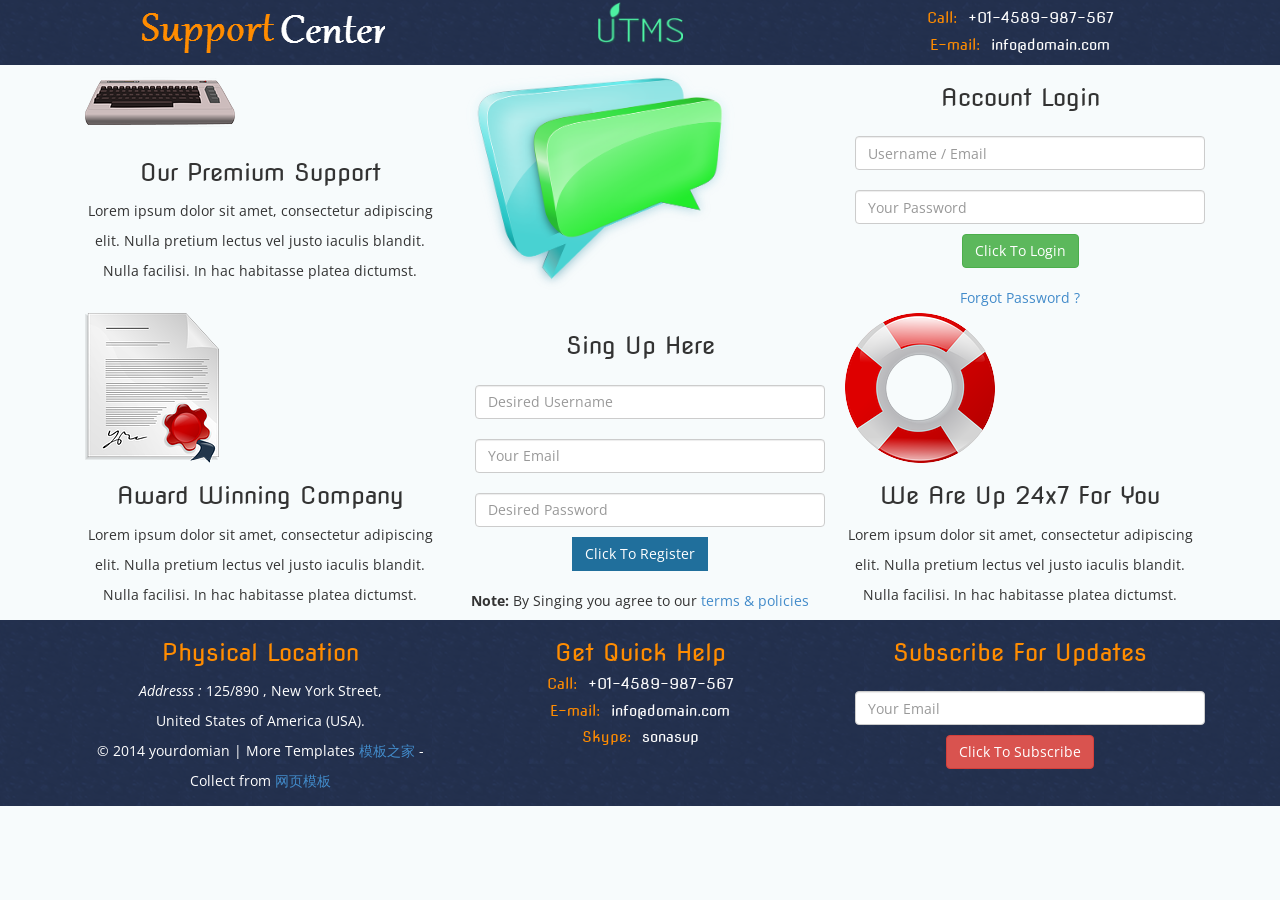
<file: html/index-user.html>
﻿<!DOCTYPE html>
<!--[if lt IE 7 ]><html class="ie ie6" lang="en"> <![endif]-->
<!--[if IE 7 ]><html class="ie ie7" lang="en"> <![endif]-->
<!--[if IE 8 ]><html class="ie ie8" lang="en"> <![endif]-->
<!--[if (gte IE 9)|!(IE)]><!-->
<html lang="en">
<!--<![endif]-->
<head>
    <meta charset="utf-8" />
    <meta name="viewport" content="width=device-width, initial-scale=1, maximum-scale=1" />
    <meta name="description" content="" />
    <meta name="author" content="" />
    <!--[if IE]>
        <meta http-equiv="X-UA-Compatible" content="IE=edge,chrome=1">
        <![endif]-->
    <title>上海志承物流有限公司</title>
    <!-- BOOTSTRAP CORE STYLE CSS -->
    <link href="assets/css/bootstrap.css" rel="stylesheet" />
    <!-- FONT AWESOME CSS -->
    <link href="assets/css/font-awesome.min.css" rel="stylesheet" />
    <!-- CUSTOM STYLE CSS -->
    <link href="assets/css/style.css" rel="stylesheet" />
    <!-- Google	Fonts -->
    <link href='http://fonts.googleapis.com/css?family=Nova+Flat' rel='stylesheet' type='text/css' />
    <link href='http://fonts.googleapis.com/css?family=Open+Sans:400,700,300' rel='stylesheet' type='text/css' />
    <!-- HTML5 shim and Respond.js IE8 support of HTML5 elements and media queries -->
    <!--[if lt IE 9]>
      <script src="https://oss.maxcdn.com/libs/html5shiv/3.7.0/html5shiv.js"></script>
      <script src="https://oss.maxcdn.com/libs/respond.js/1.3.0/respond.min.js"></script>
    <![endif]-->
</head>
<body>
    <div id="head">
        <div class="container">
            <div class="row">

                <div class="col-lg-4 col-md-4 col-sm-4">
                    <a href="index.html">
                    <img src="assets/img/logo.png"  />
                        </a>
                </div>
                <div class="col-lg-4 col-md-4 col-sm-4 text-center" >
                     <img src="assets/img/top-mouse.png "  class="header-mid" />
                </div>
                <div class="col-lg-4 col-md-4 col-sm-4">
                    <h4><span>Call:</span> +01-4589-987-567</h4>
                    <h4><span>E-mail:</span> info@domain.com</h4>
                </div>
                
            </div>
        </div>
    </div>
    <section >
        <div class="container">
            <div class="row">

                <div class="col-lg-4 col-md-4 col-sm-4">
                    <img src="assets/img/premium.png" class="img-responsive" />
                    <h3>Our Premium Support</h3>
                    <p>
                        Lorem ipsum dolor sit amet, consectetur adipiscing elit.
                       Nulla pretium lectus vel justo iaculis blandit.
                       Nulla facilisi. In hac habitasse platea dictumst.
                    </p>
                </div>
                <div class="col-lg-4 col-md-4 col-sm-4">
                    <img src="assets/img/moniter.png" class="img-responsive img-max-width" />

                </div>
                <div class="col-lg-4 col-md-4 col-sm-4">
                    <h3>Account Login </h3>
                    <form>
                        <div class="form-group">
                            <input type="text" class="form-control" required="required" placeholder="Username / Email" />
                        </div>
                        <div class="form-group">
                            <input type="text" class="form-control" required="required" placeholder="Your Password" />
                        </div>
                        <div class="form-group">
                            <a href="user-dashboard.html" class="btn btn-success">Click To Login</a>
                        </div>
                        <a href="#">Forgot Password ?</a>

                    </form>
                </div>
            </div>

        </div>

    </section>
    <section>
        <div class="container">
            <div class="row">
                <div class="col-lg-4 col-md-4 col-sm-4">
                    <img src="assets/img/award.png" class="img-responsive" />
                    <h3>Award Winning Company</h3>
                    <p>
                        Lorem ipsum dolor sit amet, consectetur adipiscing elit.
                       Nulla pretium lectus vel justo iaculis blandit.
                       Nulla facilisi. In hac habitasse platea dictumst.
                    </p>
                </div>
                <div class="col-lg-4 col-md-4 col-sm-4">

                    <h3>Sing Up Here</h3>
                    <form>
                        <div class="form-group">
                            <input type="text" class="form-control" required="required" placeholder="Desired Username" />
                        </div>
                        <div class="form-group">
                            <input type="text" class="form-control" required="required" placeholder="Your Email" />
                        </div>
                        <div class="form-group">
                            <input type="text" class="form-control" required="required" placeholder="Desired Password" />
                        </div>

                        <div class="form-group">
                            <a href="user-dashboard.html" class="btn btn-primary">Click To Register</a>
                        </div>
                        <strong>Note: </strong>By Singing you agree to our  <a href="#">terms & policies</a>
                    </form>
                </div>


                <div class="col-lg-4 col-md-4 col-sm-4">
                    <img src="assets/img/up.png" class="img-responsive" />
                    <h3>We Are Up 24x7 For You</h3>
                    <p>
                        Lorem ipsum dolor sit amet, consectetur adipiscing elit.
                       Nulla pretium lectus vel justo iaculis blandit.
                       Nulla facilisi. In hac habitasse platea dictumst.
                    </p>
                </div>

            </div>
        </div>

    </section>
    <div id="footer">
        <div class="container">

            <div class="row">
                <div class="col-lg-4 col-md-4 col-sm-4">
                    <h3>Physical Location</h3>
                    <p>
                        <i>Addresss :</i> 125/890 , New York Street,
                        <br />
                         United States of America (USA).
                         <br />
                       &copy; 2014 yourdomian | More Templates <a href="http://www.cssmoban.com/" target="_blank" title="模板之家">模板之家</a> - Collect from <a href="http://www.cssmoban.com/" title="网页模板" target="_blank">网页模板</a>
                   
                    </p>
                </div>
                <div class="col-lg-4 col-md-4 col-sm-4">
                    <h3>Get Quick Help</h3>
                    <h4><span> Call: </span>+01-4589-987-567</h4>
                    <h4><span>E-mail: </span>info@domain.com</h4>
                    <h4><span>Skype:</span> sonasup</h4>
                </div>
                <div class="col-lg-4 col-md-4 col-sm-4">

                    <h3>Subscribe For Updates</h3>
                    <form>

                        <div class="form-group">
                            <input type="text" class="form-control" required="required" placeholder="Your Email" />
                        </div>


                        <div class="form-group">
                            <button type="submit" class="btn btn-danger">Click To Subscribe</button>
                        </div>
                    </form>
                </div>




            </div>

        </div>

    </div>
    <!--  Jquery Core Script -->
    <script src="assets/js/jquery-1.10.2.js"></script>
    <!--  Core Bootstrap Script -->
    <script src="assets/js/bootstrap.js"></script>

</body>
</html>
</file>
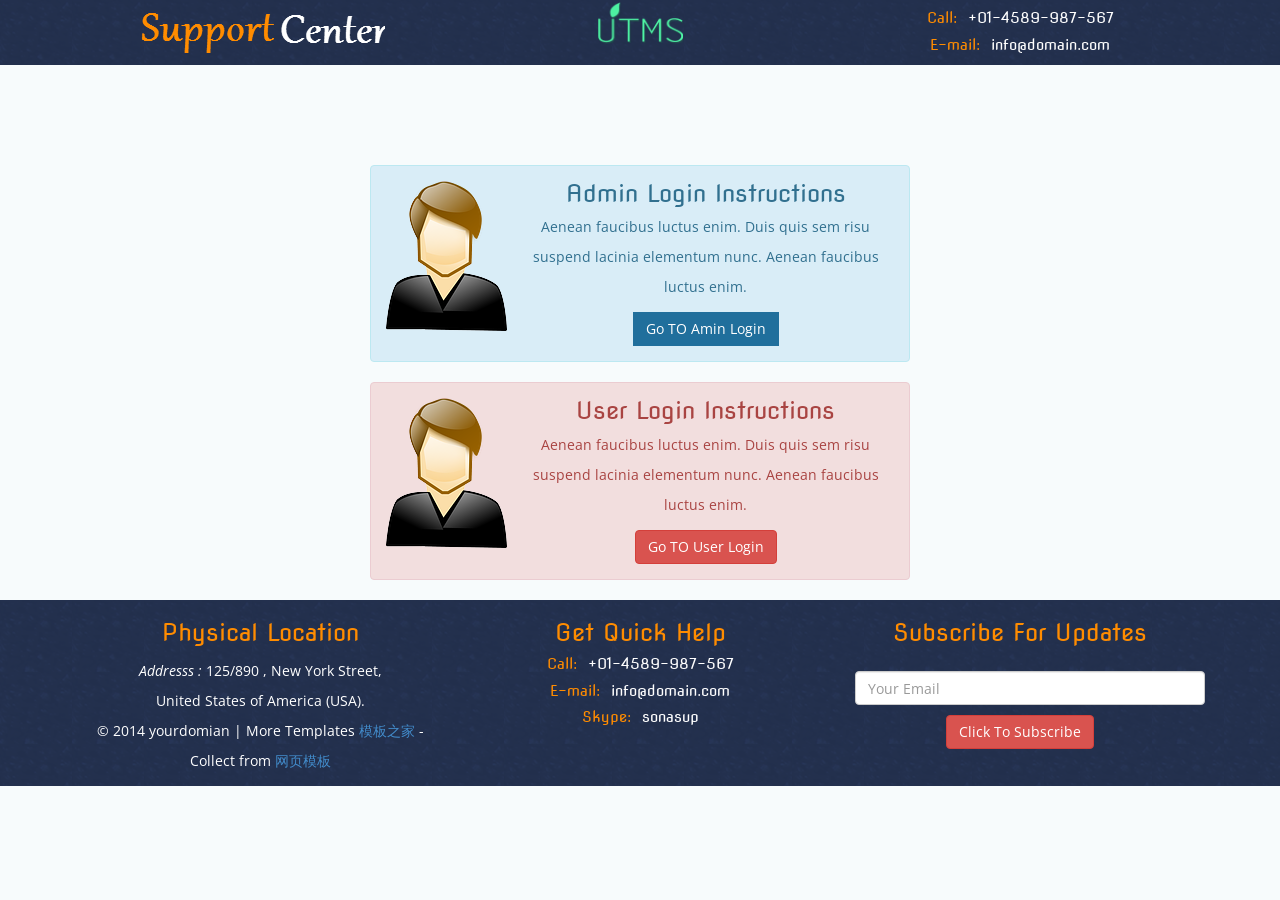
<file: html/index1.html>
﻿<!DOCTYPE html>
<!--[if lt IE 7 ]><html class="ie ie6" lang="en"> <![endif]-->
<!--[if IE 7 ]><html class="ie ie7" lang="en"> <![endif]-->
<!--[if IE 8 ]><html class="ie ie8" lang="en"> <![endif]-->
<!--[if (gte IE 9)|!(IE)]><!-->
<html lang="en">
<!--<![endif]-->
<head>
    <meta charset="utf-8" />
    <meta name="viewport" content="width=device-width, initial-scale=1, maximum-scale=1" />
    <meta name="description" content="" />
    <meta name="author" content="" />
    <!--[if IE]>
        <meta http-equiv="X-UA-Compatible" content="IE=edge,chrome=1">
        <![endif]-->
    <title>Support Admin</title>
    <!-- BOOTSTRAP CORE STYLE CSS -->
    <link href="assets/css/bootstrap.css" rel="stylesheet" />
    <!-- FONT AWESOME CSS -->
    <link href="assets/css/font-awesome.min.css" rel="stylesheet" />
    <!-- CUSTOM STYLE CSS -->
    <link href="assets/css/style.css" rel="stylesheet" />
    <!-- Google	Fonts -->
    <link href='http://fonts.googleapis.com/css?family=Nova+Flat' rel='stylesheet' type='text/css' />
    <link href='http://fonts.googleapis.com/css?family=Open+Sans:400,700,300' rel='stylesheet' type='text/css' />
    <!-- HTML5 shim and Respond.js IE8 support of HTML5 elements and media queries -->
    <!--[if lt IE 9]>
      <script src="https://oss.maxcdn.com/libs/html5shiv/3.7.0/html5shiv.js"></script>
      <script src="https://oss.maxcdn.com/libs/respond.js/1.3.0/respond.min.js"></script>
    <![endif]-->
</head>
<body>
    <div id="head">
        <div class="container">
            <div class="row">

                <div class="col-lg-4 col-md-4 col-sm-4">
                    <a href="index.html">
                    <img src="assets/img/logo.png"  />
                        </a>
                </div>
                <div class="col-lg-4 col-md-4 col-sm-4 text-center" >
                     <img src="assets/img/top-mouse.png "  class="header-mid" />
                </div>
                <div class="col-lg-4 col-md-4 col-sm-4">
                    <h4><span>Call:</span> +01-4589-987-567</h4>
                    <h4><span>E-mail:</span> info@domain.com</h4>
                </div>
                
            </div>
        </div>
    </div>
    <section style="padding:100px 0px 0px 0px;" >
        <div class="container">
            <div class="row">

                <div class="col-lg-6 col-lg-offset-3  col-md-6 col-md-offset-3 col-sm-6 col-sm-offset-3 ">
                    <div class="alert alert-info">
                        <div class="media">
                        <div class="pull-left">
                            <img src="assets/img/admin.png" class="img-responsive" />
                        </div>
                        <div class="media-body">
                            <h3 class="media-heading">Admin Login Instructions</h3>
                            <p>
                                Aenean faucibus luctus enim. Duis quis sem risu suspend lacinia elementum nunc. 
                                Aenean faucibus luctus enim. 
                            </p>
                             <a href="index-admin.html" class="btn btn-primary" target="_blank" >Go TO Amin Login</a>
                        </div>
                    </div>
                       
                   
                    </div>
                   <div class="alert alert-danger">
                        <div class="media">
                        <div class="pull-left">
                            <img src="assets/img/admin.png" class="img-responsive" />
                        </div>
                        <div class="media-body">
                            <h3 class="media-heading">User Login Instructions</h3>
                            <p>
                                Aenean faucibus luctus enim. Duis quis sem risu suspend lacinia elementum nunc. 
                                Aenean faucibus luctus enim. 
                            </p>
                             <a href="index-user.html" class="btn btn-danger " target="_blank">Go TO User Login</a>
                        </div>
                    </div>
                       
                   
                    </div>
                </div>
                
            </div>

        </div>

    </section>
    
    <div id="footer">
        <div class="container">

            <div class="row">
                <div class="col-lg-4 col-md-4 col-sm-4">
                    <h3>Physical Location</h3>
                    <p>
                        <i>Addresss :</i> 125/890 , New York Street,
                        <br />
                         United States of America (USA).
                        <br />
                       &copy; 2014 yourdomian | More Templates <a href="http://www.cssmoban.com/" target="_blank" title="模板之家">模板之家</a> - Collect from <a href="http://www.cssmoban.com/" title="网页模板" target="_blank">网页模板</a>
                    </p>
                </div>
                <div class="col-lg-4 col-md-4 col-sm-4">
                    <h3>Get Quick Help</h3>
                    <h4><span> Call: </span>+01-4589-987-567</h4>
                    <h4><span>E-mail: </span>info@domain.com</h4>
                    <h4><span>Skype:</span> sonasup</h4>
                </div>
                <div class="col-lg-4 col-md-4 col-sm-4">

                    <h3>Subscribe For Updates</h3>
                    <form>

                        <div class="form-group">
                            <input type="text" class="form-control" required="required" placeholder="Your Email" />
                        </div>


                        <div class="form-group">
                            <button type="submit" class="btn btn-danger">Click To Subscribe</button>
                        </div>
                    </form>
                </div>




            </div>

        </div>

    </div>
    <!--  Jquery Core Script -->
    <script src="assets/js/jquery-1.10.2.js"></script>
    <!--  Core Bootstrap Script -->
    <script src="assets/js/bootstrap.js"></script>

</body>
</html>
</file>
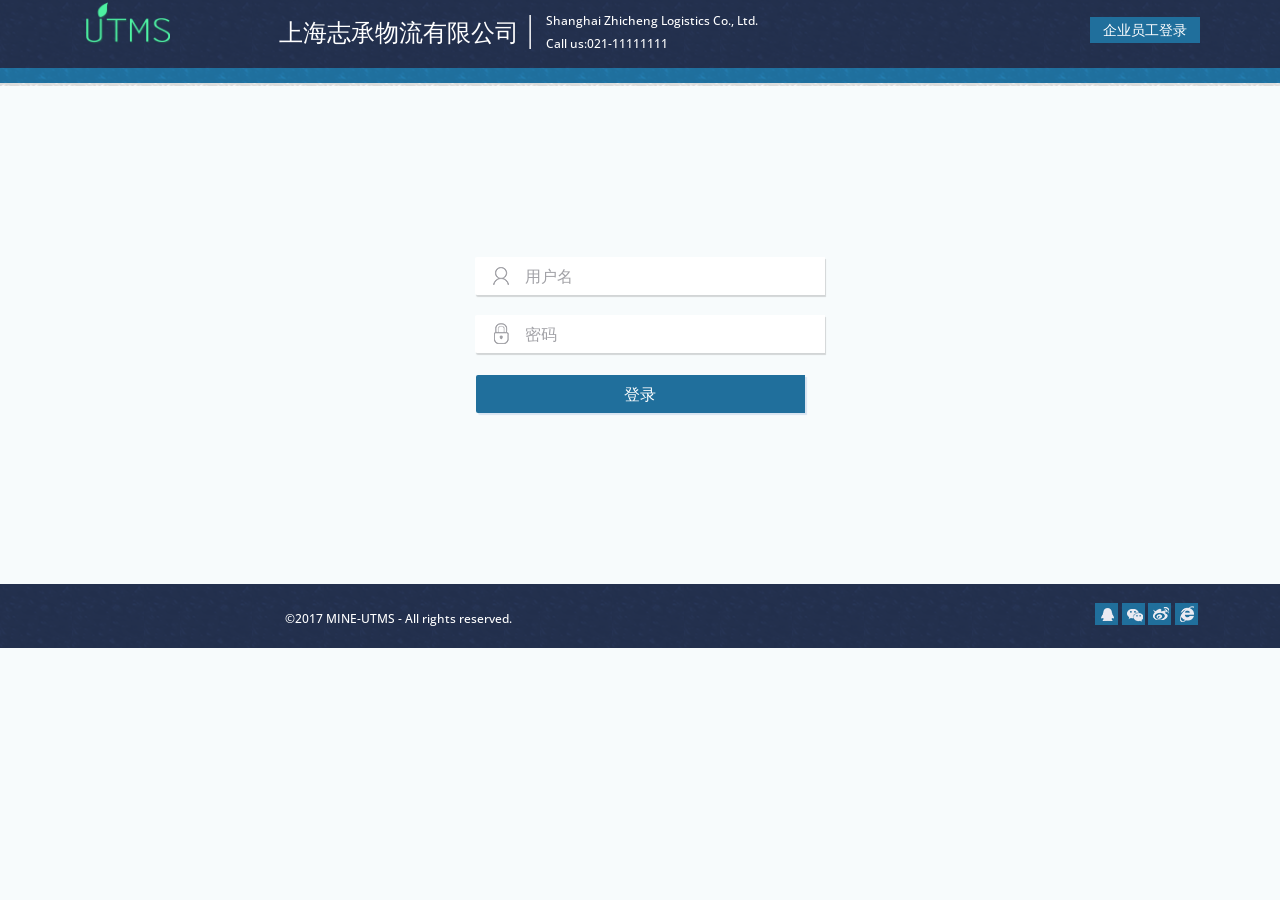
<file: html/login.html>
﻿<!DOCTYPE html>
<!--[if lt IE 7 ]><html class="ie ie6" lang="en"> <![endif]-->
<!--[if IE 7 ]><html class="ie ie7" lang="en"> <![endif]-->
<!--[if IE 8 ]><html class="ie ie8" lang="en"> <![endif]-->
<!--[if (gte IE 9)|!(IE)]><!-->
<html lang="en">
<!--<![endif]-->
<head>
    <meta charset="utf-8" />
    <meta name="viewport" content="width=device-width, initial-scale=1, maximum-scale=1" />
    <meta name="description" content="" />
    <meta name="author" content="" />
    <!--[if IE]>
        <meta http-equiv="X-UA-Compatible" content="IE=edge,chrome=1">
        <![endif]-->
    <title>上海志承物流有限公司</title>
    <!-- BOOTSTRAP CORE STYLE CSS -->
    <link href="assets/css/bootstrap.css" rel="stylesheet" />
    <!-- FONT AWESOME CSS -->
    <link href="assets/css/font-awesome.min.css" rel="stylesheet" />
    <!-- CUSTOM STYLE CSS -->
    <link href="assets/css/style.css" rel="stylesheet" />
    <!-- Google	Fonts -->
    <link href='http://fonts.googleapis.com/css?family=Nova+Flat' rel='stylesheet' type='text/css' />
    <link href='http://fonts.googleapis.com/css?family=Open+Sans:400,700,300' rel='stylesheet' type='text/css' />
    <!-- HTML5 shim and Respond.js IE8 support of HTML5 elements and media queries -->
    <!--[if lt IE 9]>
      <script src="https://oss.maxcdn.com/libs/html5shiv/3.7.0/html5shiv.js"></script>
      <script src="https://oss.maxcdn.com/libs/respond.js/1.3.0/respond.min.js"></script>
    <![endif]-->




</head>
<body>
    <div id="head">
        <div class="container">
            <div class="row" style="margin-top:14px;">



                <div class="col-lg-1 col-md-1 col-sm-3 col-xs-12  text-center">
                     <img src="assets/img/top-mouse.png " class="header-mid">
                </div>
                <div class="col-lg-1 col-md-1 hidden-sm hidden-xs">
                     
                </div>


                <div class="col-lg-7 col-md-7 col-sm-7 col-xs-12 text-center" style="padding-right:0px;padding-left:0px;">

                    <div class="col-lg-5 col-md-6 col-sm-7  col-xs-12 text-center none-padding-left none-padding-right">
                        <h3 style="vertical-align: middle;margin-bottom：20px;">
                            上海志承物流有限公司
                        </h3>
                    </div>

                <div class="col-lg-1 col-md-1 hidden-xs  hidden-sm text-center none-padding-left none-padding-right" 
                style="width:2%;font-size:34px;margin:13px 12px 0px -16px;font-weight: 100">
                        
                            |
                     
                    </div>


                    <div class="col-lg-4 col-md-5 col-sm-5  col-xs-12 hide-max-768 text-left none-padding-left none-padding-right" style="margin-top:4px">
                        <h6 class="none-margin-bottom">Shanghai Zhicheng Logistics Co., Ltd.</h6>
                        <h6 class="none-margin-top"> Call us:021-11111111 </h6>
                    </div>

                    <div class="col-lg-0 col-md-0 col-sm-7 col-xs-12 hide-min-768 text-center none-padding-left none-padding-right">
                        <h6 class="none-margin-top">E-mailinfo@domain.com</h6>
                        <h6 class="none-margin-top">+01-4589-987-567</h6>
                    </div>


                    <div class="col-lg-3 col-md-3 col-sm-1  text-center">
                    </div>

                </div>

                <div class="col-lg-3 col-md-2 col-sm-2  hidden-xs text-right" style="padding-left:0px;padding-right:0px;margin-top:-5px;">
                        <div class="form-group">
                            <h6><button type="submit" class="btn btn-primary btn-primary-head">企业员工登录</button></h6><h6>
                        </h6></div>
                </div>

                <div class="col-xs-12 hidden-lg hidden-md hidden-sm text-center" style="padding-left:18px;margin-top:10px;">
                        <div class="form-group">
                            <h6><button type="submit" class="btn btn-primary btn-primary-head">企业员工登录</button></h6><h6>
                        </h6></div>
                </div>
                
            </div>



        </div>
    </div>
    <div id="head2" class="head-back2"></div>
    <div id="head3" class="head-back3 hidden-xs"></div>




    <div class="section">
        <div class="container">
            <div class="row  row-centered" id="">

                <div class="col-lg-4 col-md-3 col-sm-3">

                </div>

                <div class="col-lg-4 col-md-6 col-sm-6">
                    
                    <form>
                        <div class="form-group">
                            <label class="label-input-pic label-login1 hidden-xs"></label>
                            <!-- 自适应手机端的样式 -->
                            <label class="label-input-pic label-login3 hidden-lg hidden-md hidden-sm"></label>

                            <input type="text" class="input-public input-pic-before" required="required" placeholder="用户名" />
                        </div>
                        <div class="form-group">
                        	<label class="label-input-pic label-login2 hidden-xs"></label>
                            <!-- 自适应手机端的样式 -->
                            <label class="label-input-pic label-login4 hidden-lg hidden-md hidden-sm"></label>
                            <input type="password" class="input-public input-pic-before" required="required" placeholder="密码" />
                            
                        </div>

                        
                        <div class="form-group">
                            <h6>


                            <a href="order.html" class="btn btn-primary btn-primary-head btn-login" target="_self">
                                        登录
                            </a>
                        </h6></div>
                        

                    </form>

                </div>


                <div class="col-lg-4 col-md-3 col-sm-3">

                </div>




            </div>

        </div>

   
    </div>

    <div id="footer">
        <div class="container">
            <div class="row">
                <div class="col-lg-1 col-md-1 col-sm-3 col-xs-12  text-center">
                
                </div>
                <div class="col-lg-1 col-md-1 hidden-sm hidden-xs">
                     
                </div>
                <div class="col-lg-7 col-md-7 col-sm-7 col-xs-12 text-center" style="padding-right:0px;padding-left:0px;margin-top:18px;">

  <!--                   <div class="col-lg-5 col-md-7 col-sm-7  col-xs-12 text-center none-padding-left none-padding-right">
                        <h5>
                            &nbsp;&nbsp;&nbsp;&nbsp; &copy; 2017 MINE-UTMS - All rights reserved.
                        </h5>
                    </div> -->
                    <div class="col-lg-5 col-md-6 col-sm-7  col-xs-12 text-center none-padding-left none-padding-right">
                        <h6 style="vertical-align: middle;margin-bottom：20px;">
                             &copy;2017 MINE-UTMS - All rights reserved.
                        </h6>
                    </div>


                    <div class="col-lg-3 col-md-3 col-sm-1  text-center">
                    </div>

                </div>






                <div class="col-lg-3 col-md-2 col-sm-2  hidden-xs text-right" style="padding-left:0px;padding-right:0px;margin-top:-5px;">

                </div>




                <div class="col-lg-3 col-md-2 col-sm-2  hidden-xs text-right" style="padding-left:0px;padding-right:0px;margin-top:-5px;margin-left:-12px;">
                        <div class="form-group">
                            <h6>
                            
                            <div type="submit" class="btn btn-primary btn-primary-share pic-xs btn-share1 " >
                            </div>
                            <div type="submit" class="btn btn-primary btn-primary-share pic-xs btn-share2" >
                            </div>

                            <div type="submit" class="btn btn-primary btn-primary-share pic-xs btn-share3" >
                            </div>

                            <div type="submit" class="btn btn-primary btn-primary-share pic-xs btn-share4" >
                            </div>

                            </h6>
                        </div>
                </div>

                <div class="col-xs-12 hidden-lg hidden-md hidden-sm text-center" style="padding-left:18px;margin-top:8px;">
                        <div class="form-group">
                            <h6>
                            
                            <div type="submit" class="btn btn-primary btn-primary-share pic-xs btn-share1" >
                            </div>
                            <div type="submit" class="btn btn-primary btn-primary-share pic-xs btn-share2" >
                            </div>

                            <div type="submit" class="btn btn-primary btn-primary-share pic-xs btn-share3" >
                            </div>

                            <div type="submit" class="btn btn-primary btn-primary-share pic-xs btn-share4" >
                            </div>

                            </h6>
                        </div>
                </div>



                
            </div>



        </div>

    </div>
    <!--  Jquery Core Script -->
    <script src="assets/js/jquery-1.10.2.js"></script>
    <!--  Core Bootstrap Script -->
    <script src="assets/js/bootstrap.js"></script>

</body>
</html>
</file>
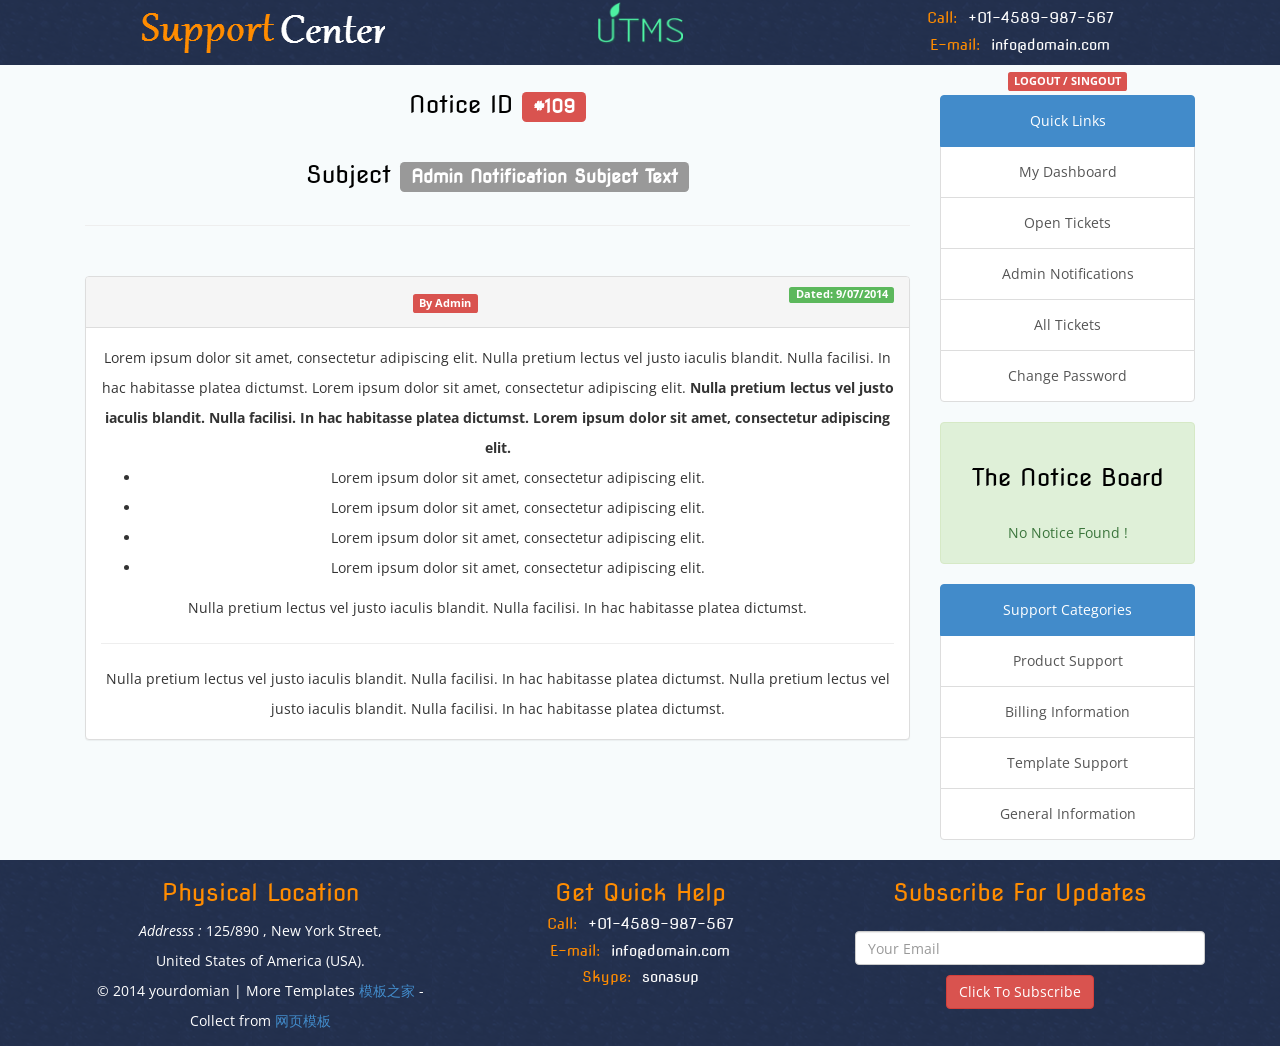
<file: html/notification-single.html>
﻿<!DOCTYPE html>
<!--[if lt IE 7 ]><html class="ie ie6" lang="en"> <![endif]-->
<!--[if IE 7 ]><html class="ie ie7" lang="en"> <![endif]-->
<!--[if IE 8 ]><html class="ie ie8" lang="en"> <![endif]-->
<!--[if (gte IE 9)|!(IE)]><!-->
<html lang="en">
<!--<![endif]-->
<head>
    <meta charset="utf-8" />
    <meta name="viewport" content="width=device-width, initial-scale=1, maximum-scale=1" />
    <meta name="description" content="" />
    <meta name="author" content="" />
    <!--[if IE]>
        <meta http-equiv="X-UA-Compatible" content="IE=edge,chrome=1">
        <![endif]-->
    <title>Support Admin</title>
    <!-- BOOTSTRAP CORE STYLE CSS -->
    <link href="assets/css/bootstrap.css" rel="stylesheet" />
    <!-- FONT AWESOME CSS -->
    <link href="assets/css/font-awesome.min.css" rel="stylesheet" />
    <!-- CUSTOM STYLE CSS -->
    <link href="assets/css/style.css" rel="stylesheet" />
    <!-- Google	Fonts -->
    <link href='http://fonts.googleapis.com/css?family=Nova+Flat' rel='stylesheet' type='text/css' />
    <link href='http://fonts.googleapis.com/css?family=Open+Sans:400,700,300' rel='stylesheet' type='text/css' />
    <!-- HTML5 shim and Respond.js IE8 support of HTML5 elements and media queries -->
    <!--[if lt IE 9]>
      <script src="https://oss.maxcdn.com/libs/html5shiv/3.7.0/html5shiv.js"></script>
      <script src="https://oss.maxcdn.com/libs/respond.js/1.3.0/respond.min.js"></script>
    <![endif]-->
</head>
<body>
    <div id="head">
        <div class="container">
            <div class="row">

                <div class="col-lg-4 col-md-4 col-sm-4">
                    <a href="index.html">
                    <img src="assets/img/logo.png"  />
                        </a>
                </div>
                <div class="col-lg-4 col-md-4 col-sm-4 text-center" >
                     <img src="assets/img/top-mouse.png "  class="header-mid" />
                </div>
                <div class="col-lg-4 col-md-4 col-sm-4">
                    <h4><span>Call:</span> +01-4589-987-567</h4>
                    <h4><span>E-mail:</span> info@domain.com</h4>
                </div>
                
            </div>
        </div>
    </div>
    
    <section id="main" >
        <div class="container" >
            <div class="row">
                <div class="col-lg-9 col-md-9 col-sm-9">
                 
                       <h3>Notice ID  <span class="label label-danger">#109</span> 
                   </h3>
                                          
                      <h3>Subject <span class="label label-default">Admin Notification Subject Text</span></h3> 
                     <div class="hr-div"> <hr /></div>
                    
                      
                       <div class="panel panel-default">
  <div class="panel-heading"><strong class="label label-danger">By Admin</strong><span class="label label-success pull-right">Dated: 9/07/2014</span> </div>
  <div class="panel-body">
      Lorem ipsum dolor sit amet, consectetur adipiscing elit.
                       Nulla pretium lectus vel justo iaculis blandit.
                       Nulla facilisi. In hac habitasse platea dictumst.
        Lorem ipsum dolor sit amet, consectetur adipiscing elit.
      <strong>
                       Nulla pretium lectus vel justo iaculis blandit.
                       Nulla facilisi. In hac habitasse platea dictumst.
        Lorem ipsum dolor sit amet, consectetur adipiscing elit.
      </strong>
      <ul>
          <li>
Lorem ipsum dolor sit amet, consectetur adipiscing elit.
          </li>
           <li>
Lorem ipsum dolor sit amet, consectetur adipiscing elit.
          </li>
            <li>
Lorem ipsum dolor sit amet, consectetur adipiscing elit.
          </li>
            <li>
Lorem ipsum dolor sit amet, consectetur adipiscing elit.
          </li>
      </ul>
                       Nulla pretium lectus vel justo iaculis blandit.
                       Nulla facilisi. In hac habitasse platea dictumst.
      <hr />
       Nulla pretium lectus vel justo iaculis blandit.
                       Nulla facilisi. In hac habitasse platea dictumst. 
      Nulla pretium lectus vel justo iaculis blandit.
                       Nulla facilisi. In hac habitasse platea dictumst.
  </div>
</div>
                    
                     

                </div>
                <div class="col-lg-3 col-md-3 col-sm-3">
                      <a href="index.html" class=" label label-danger"><strong>LOGOUT / SINGOUT</strong> </a>
                        <div class="list-group">
  <a href="#" class="list-group-item active">
    Quick Links
  </a>
  <a href="user-dashboard.html" class="list-group-item">My Dashboard</a>
  <a href="open-tickets.html" class="list-group-item">Open Tickets</a>
  <a href="notifications.html" class="list-group-item">Admin Notifications</a>
  <a href="ticket-history.html" class="list-group-item">All Tickets</a>
   <a href="change-password.html" class="list-group-item">Change Password</a>
</div>
                     <div class="alert alert-success text-center" >
                        <h3>The Notice Board</h3>
                        No Notice Found ! 
                    </div>
                       <div class="list-group">
  <a href="#" class="list-group-item active">
    Support Categories
  </a>
                            <a href="#" class="list-group-item">Product Support</a>
  <a href="#" class="list-group-item">Billing Information</a>
 
  <a href="#" class="list-group-item">Template Support</a>
  <a href="#" class="list-group-item">General Information</a>
</div>
                      
                    
                    
                </div>
            </div>
        </div>
    </section>
  <div id="footer">
        <div class="container">

            <div class="row">
                <div class="col-lg-4 col-md-4 col-sm-4">
                    <h3>Physical Location</h3>
                    <p>
                        <i>Addresss :</i> 125/890 , New York Street,
                        <br />
                         United States of America (USA).
                         <br />
                       &copy; 2014 yourdomian | More Templates <a href="http://www.cssmoban.com/" target="_blank" title="模板之家">模板之家</a> - Collect from <a href="http://www.cssmoban.com/" title="网页模板" target="_blank">网页模板</a>
                   
                    </p>
                </div>
                <div class="col-lg-4 col-md-4 col-sm-4">
                    <h3>Get Quick Help</h3>
                    <h4><span> Call: </span>+01-4589-987-567</h4>
                    <h4><span>E-mail: </span>info@domain.com</h4>
                    <h4><span>Skype:</span> sonasup</h4>
                </div>
                <div class="col-lg-4 col-md-4 col-sm-4">

                    <h3>Subscribe For Updates</h3>
                    <form>

                        <div class="form-group">
                            <input type="text" class="form-control" required="required" placeholder="Your Email" />
                        </div>


                        <div class="form-group">
                            <button type="submit" class="btn btn-danger">Click To Subscribe</button>
                        </div>
                    </form>
                </div>




            </div>

        </div>

    </div>
    <!--  Jquery Core Script -->
    <script src="assets/js/jquery-1.10.2.js"></script>
    <!--  Core Bootstrap Script -->
    <script src="assets/js/bootstrap.js"></script>

</body>
</html>
</file>
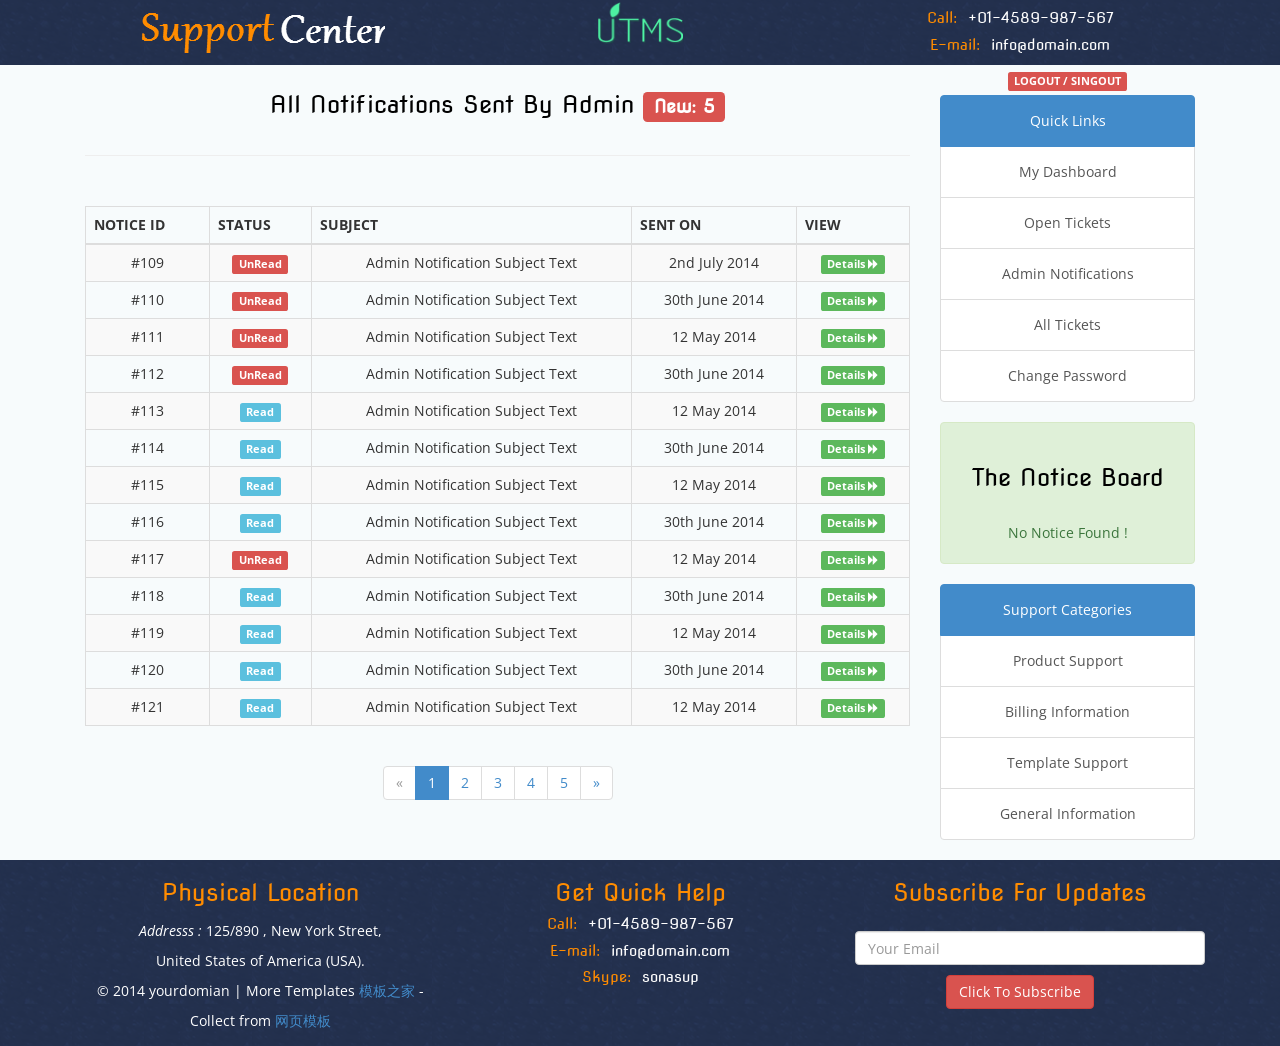
<file: html/notifications.html>
﻿<!DOCTYPE html>
<!--[if lt IE 7 ]><html class="ie ie6" lang="en"> <![endif]-->
<!--[if IE 7 ]><html class="ie ie7" lang="en"> <![endif]-->
<!--[if IE 8 ]><html class="ie ie8" lang="en"> <![endif]-->
<!--[if (gte IE 9)|!(IE)]><!-->
<html lang="en">
<!--<![endif]-->
<head>
    <meta charset="utf-8" />
    <meta name="viewport" content="width=device-width, initial-scale=1, maximum-scale=1" />
    <meta name="description" content="" />
    <meta name="author" content="" />
    <!--[if IE]>
        <meta http-equiv="X-UA-Compatible" content="IE=edge,chrome=1">
        <![endif]-->
    <title>Support Admin</title>
    <!-- BOOTSTRAP CORE STYLE CSS -->
    <link href="assets/css/bootstrap.css" rel="stylesheet" />
    <!-- FONT AWESOME CSS -->
    <link href="assets/css/font-awesome.min.css" rel="stylesheet" />
    <!-- CUSTOM STYLE CSS -->
    <link href="assets/css/style.css" rel="stylesheet" />
    <!-- Google	Fonts -->
    <link href='http://fonts.googleapis.com/css?family=Nova+Flat' rel='stylesheet' type='text/css' />
    <link href='http://fonts.googleapis.com/css?family=Open+Sans:400,700,300' rel='stylesheet' type='text/css' />
    <!-- HTML5 shim and Respond.js IE8 support of HTML5 elements and media queries -->
    <!--[if lt IE 9]>
      <script src="https://oss.maxcdn.com/libs/html5shiv/3.7.0/html5shiv.js"></script>
      <script src="https://oss.maxcdn.com/libs/respond.js/1.3.0/respond.min.js"></script>
    <![endif]-->
</head>
<body>
    <div id="head">
        <div class="container">
            <div class="row">

                <div class="col-lg-4 col-md-4 col-sm-4">
                    <a href="index.html">
                    <img src="assets/img/logo.png"  />
                        </a>
                </div>
                <div class="col-lg-4 col-md-4 col-sm-4 text-center" >
                     <img src="assets/img/top-mouse.png "  class="header-mid" />
                </div>
                <div class="col-lg-4 col-md-4 col-sm-4">
                    <h4><span>Call:</span> +01-4589-987-567</h4>
                    <h4><span>E-mail:</span> info@domain.com</h4>
                </div>
                
            </div>
        </div>
    </div>    
    <section id="main" >
        <div class="container" >
            <div class="row">
                <div class="col-lg-9 col-md-9 col-sm-9">
                 
                   <h3>All Notifications Sent By Admin  <span class="label label-danger">New: 5</span></h3>
                     <div class="hr-div"> <hr /></div>
                            <div class="table-responsive">
                                <table class="table table-striped table-bordered table-hover">
                                    <thead>
                                        <tr>
                                            <th>NOTICE ID</th>
                                              <th>STATUS</th>
                                            <th>SUBJECT</th>
                                            <th>SENT ON</th>
                                            <th>VIEW</th>
                                           
                                        </tr>
                                    </thead>
                                    <tbody>
                                        <tr>
                                            <td>#109</td>
                                             <td><span class="label label-danger">UnRead</span></td>
                                            <td>Admin Notification Subject Text</td>
                                            <td>2nd July 2014</td>
                                            <td><a href="notification-single.html" class="label label-success">Details <i class="fa fa-forward"></i></a></td>
                                        </tr>
                                       <tr>
                                            <td>#110</td>
                                            <td><span class="label label-danger">UnRead</span></td>
                                            <td>Admin Notification Subject Text</td>
                                            <td>30th June 2014</td>
                                           <td><a href="notification-single.html" class="label label-success">Details <i class="fa fa-forward"></i></a></td>
                                        </tr>
                                        <tr>
                                            <td>#111</td>
                                             <td><span class="label label-danger">UnRead</span></td>
                                            <td>Admin Notification Subject Text</td>
                                            <td>12 May 2014</td>
                                            <td><a href="notification-single.html" class="label label-success">Details <i class="fa fa-forward"></i></a></td>
                                        </tr>
                                         <tr>
                                            <td>#112</td>
                                             <td><span class="label label-danger">UnRead</span></td>
                                            <td>Admin Notification Subject Text</td>
                                            <td>30th June 2014</td>
                                             <td><a href="notification-single.html" class="label label-success">Details <i class="fa fa-forward"></i></a></td>
                                        </tr>
                                        <tr>
                                            <td>#113</td>
                                             <td><span class="label label-info">Read</span></td>
                                            <td>Admin Notification Subject Text</td>
                                            <td>12 May 2014</td>
                                            <td><a href="notification-single.html" class="label label-success">Details <i class="fa fa-forward"></i></a></td>
                                        </tr>
                                         <tr>
                                            <td>#114</td>
                                              <td><span class="label label-info">Read</span></td>
                                            <td>Admin Notification Subject Text</td>
                                            <td>30th June 2014</td>
                                             <td><a href="notification-single.html" class="label label-success">Details <i class="fa fa-forward"></i></a></td>
                                        </tr>
                                        <tr>
                                            <td>#115</td>
                                              <td><span class="label label-info">Read</span></td>
                                            <td>Admin Notification Subject Text</td>
                                            <td>12 May 2014</td>
                                            <td><a href="notification-single.html" class="label label-success">Details <i class="fa fa-forward"></i></a></td>
                                        </tr>
                                         <tr>
                                            <td>#116</td>
                                               <td><span class="label label-info">Read</span></td>
                                            <td>Admin Notification Subject Text</td>
                                            <td>30th June 2014</td>
                                             <td><a href="notification-single.html" class="label label-success">Details <i class="fa fa-forward"></i></a></td>
                                        </tr>
                                        <tr>
                                            <td>#117</td>
                                              <td><span class="label label-danger">UnRead</span></td>
                                            <td>Admin Notification Subject Text</td>
                                            <td>12 May 2014</td>
                                            <td><a href="notification-single.html" class="label label-success">Details <i class="fa fa-forward"></i></a></td>
                                        </tr>
                                        <tr>
                                            <td>#118</td>
                                              <td><span class="label label-info">Read</span></td>
                                            <td>Admin Notification Subject Text</td>
                                            <td>30th June 2014</td>
                                            <td><a href="notification-single.html" class="label label-success">Details <i class="fa fa-forward"></i></a></td>
                                        </tr>
                                        <tr>
                                            <td>#119</td>
                                              <td><span class="label label-info">Read</span></td>
                                            <td>Admin Notification Subject Text</td>
                                            <td>12 May 2014</td>
                                            <td><a href="notification-single.html" class="label label-success">Details <i class="fa fa-forward"></i></a></td>
                                        </tr>
                                        <tr>
                                            <td>#120</td>
                                              <td><span class="label label-info">Read</span></td>
                                            <td>Admin Notification Subject Text</td>
                                            <td>30th June 2014</td>
                                            <td><a href="notification-single.html" class="label label-success">Details <i class="fa fa-forward"></i></a></td>
                                        </tr>
                                        <tr>
                                            <td>#121</td>
                                            <td><span class="label label-info">Read</span></td>
                                            <td>Admin Notification Subject Text</td>
                                            <td>12 May 2014</td>
                                            <td><a href="notification-single.html" class="label label-success">Details <i class="fa fa-forward"></i></a></td>
                                        </tr>
                                    </tbody>
                                </table>
                            </div>
                    <ul class="pagination">
  <li class="disabled"><a href="#">&laquo;</a></li>
  <li class="active"><a href="#">1</a></li>
  <li><a href="#">2</a></li>
  <li><a href="#">3</a></li>
  <li><a href="#">4</a></li>
  <li><a href="#">5</a></li>
  <li><a href="#">&raquo;</a></li>
</ul>
                     
                    </div>
                <div class="col-lg-3 col-md-3 col-sm-3">
                      <a href="index.html" class=" label label-danger"><strong>LOGOUT / SINGOUT</strong> </a>
                        <div class="list-group">
  <a href="#" class="list-group-item active">
    Quick Links
  </a>
  <a href="user-dashboard.html" class="list-group-item">My Dashboard</a>
  <a href="open-tickets.html" class="list-group-item">Open Tickets</a>
  <a href="notifications.html" class="list-group-item">Admin Notifications</a>
  <a href="ticket-history.html" class="list-group-item">All Tickets</a>
   <a href="change-password.html" class="list-group-item">Change Password</a>
</div>
                     <div class="alert alert-success text-center" >
                        <h3>The Notice Board</h3>
                        No Notice Found ! 
                    </div>
                       <div class="list-group">
  <a href="#" class="list-group-item active">
    Support Categories
  </a>
                            <a href="#" class="list-group-item">Product Support</a>
  <a href="#" class="list-group-item">Billing Information</a>
 
  <a href="#" class="list-group-item">Template Support</a>
  <a href="#" class="list-group-item">General Information</a>
</div>
                      
                    
                    
                </div>
            </div>
        </div>
    </section>
  <div id="footer">
        <div class="container">

            <div class="row">
                <div class="col-lg-4 col-md-4 col-sm-4">
                    <h3>Physical Location</h3>
                    <p>
                        <i>Addresss :</i> 125/890 , New York Street,
                        <br />
                         United States of America (USA).
                         <br />
                       &copy; 2014 yourdomian | More Templates <a href="http://www.cssmoban.com/" target="_blank" title="模板之家">模板之家</a> - Collect from <a href="http://www.cssmoban.com/" title="网页模板" target="_blank">网页模板</a>
                   
                    </p>
                </div>
                <div class="col-lg-4 col-md-4 col-sm-4">
                    <h3>Get Quick Help</h3>
                    <h4><span> Call: </span>+01-4589-987-567</h4>
                    <h4><span>E-mail: </span>info@domain.com</h4>
                    <h4><span>Skype:</span> sonasup</h4>
                </div>
                <div class="col-lg-4 col-md-4 col-sm-4">

                    <h3>Subscribe For Updates</h3>
                    <form>

                        <div class="form-group">
                            <input type="text" class="form-control" required="required" placeholder="Your Email" />
                        </div>


                        <div class="form-group">
                            <button type="submit" class="btn btn-danger">Click To Subscribe</button>
                        </div>
                    </form>
                </div>




            </div>

        </div>

    </div>
    <!--  Jquery Core Script -->
    <script src="assets/js/jquery-1.10.2.js"></script>
    <!--  Core Bootstrap Script -->
    <script src="assets/js/bootstrap.js"></script>

</body>
</html>
</file>
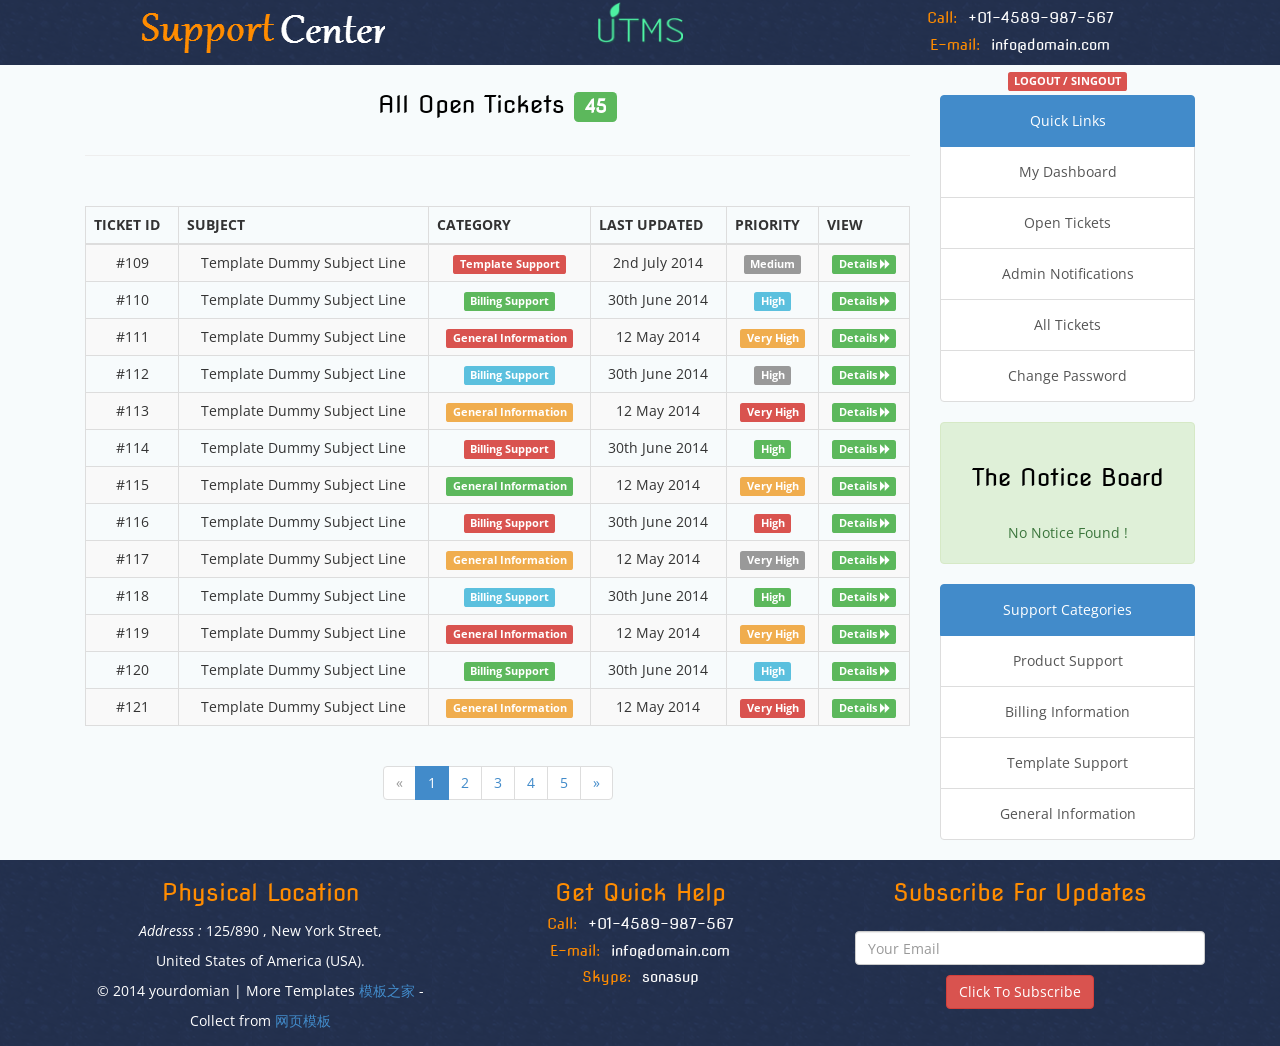
<file: html/open-tickets.html>
﻿<!DOCTYPE html>
<!--[if lt IE 7 ]><html class="ie ie6" lang="en"> <![endif]-->
<!--[if IE 7 ]><html class="ie ie7" lang="en"> <![endif]-->
<!--[if IE 8 ]><html class="ie ie8" lang="en"> <![endif]-->
<!--[if (gte IE 9)|!(IE)]><!-->
<html lang="en">
<!--<![endif]-->
<head>
    <meta charset="utf-8" />
    <meta name="viewport" content="width=device-width, initial-scale=1, maximum-scale=1" />
    <meta name="description" content="" />
    <meta name="author" content="" />
    <!--[if IE]>
        <meta http-equiv="X-UA-Compatible" content="IE=edge,chrome=1">
        <![endif]-->
    <title>Support Admin</title>
    <!-- BOOTSTRAP CORE STYLE CSS -->
    <link href="assets/css/bootstrap.css" rel="stylesheet" />
    <!-- FONT AWESOME CSS -->
    <link href="assets/css/font-awesome.min.css" rel="stylesheet" />
    <!-- CUSTOM STYLE CSS -->
    <link href="assets/css/style.css" rel="stylesheet" />
    <!-- Google	Fonts -->
    <link href='http://fonts.googleapis.com/css?family=Nova+Flat' rel='stylesheet' type='text/css' />
    <link href='http://fonts.googleapis.com/css?family=Open+Sans:400,700,300' rel='stylesheet' type='text/css' />
    <!-- HTML5 shim and Respond.js IE8 support of HTML5 elements and media queries -->
    <!--[if lt IE 9]>
      <script src="https://oss.maxcdn.com/libs/html5shiv/3.7.0/html5shiv.js"></script>
      <script src="https://oss.maxcdn.com/libs/respond.js/1.3.0/respond.min.js"></script>
    <![endif]-->
</head>
<body>
    <div id="head">
        <div class="container">
            <div class="row">

                <div class="col-lg-4 col-md-4 col-sm-4">
                    <a href="index.html">
                    <img src="assets/img/logo.png"  />
                        </a>
                </div>
                <div class="col-lg-4 col-md-4 col-sm-4 text-center" >
                     <img src="assets/img/top-mouse.png "  class="header-mid" />
                </div>
                <div class="col-lg-4 col-md-4 col-sm-4">
                    <h4><span>Call:</span> +01-4589-987-567</h4>
                    <h4><span>E-mail:</span> info@domain.com</h4>
                </div>
                
            </div>
        </div>
    </div>    
    <section id="main" >
        <div class="container" >
            <div class="row">
                <div class="col-lg-9 col-md-9 col-sm-9">
                 
                     <h3>All Open Tickets <span class="label label-success"> 45</span></h3>
                      
                   <div class="hr-div"> <hr /></div>
                            <div class="table-responsive">
                                <table class="table table-striped table-bordered table-hover">
                                    <thead>
                                        <tr>
                                            <th>TICKET ID</th>
                                            <th>SUBJECT</th>
                                            <th>CATEGORY</th>
                                            <th>LAST UPDATED</th>
                                             <th>PRIORITY</th>
                                             <th>VIEW</th>
                                        </tr>
                                    </thead>
                                    <tbody>
                                        <tr>
                                            <td>#109</td>
                                            <td>Template Dummy Subject Line</td>
                                            <td><span class="label label-danger">Template Support</span></td>
                                            <td>2nd July 2014</td>
                                            <td><span class="label label-default">Medium </span></td>
                                              <td><a href="single-ticket.html" class="label label-success">Details <i class="fa fa-forward"></i></a></td>
                                        </tr>
                                       <tr>
                                            <td>#110</td>
                                            <td>Template Dummy Subject Line</td>
                                            <td><span class="label label-success">Billing Support</span></td>
                                            <td>30th June 2014</td>
                                            <td><span class="label label-info">High </span></td>
                                             <td><a href="single-ticket.html" class="label label-success">Details <i class="fa fa-forward"></i></a></td>
                                        </tr>
                                        <tr>
                                            <td>#111</td>
                                            <td>Template Dummy Subject Line</td>
                                            <td><span class="label label-danger">General Information</span></td>
                                            <td>12 May 2014</td>
                                            <td><span class="label label-warning">Very High </span></td>
                                              <td><a href="single-ticket.html" class="label label-success">Details <i class="fa fa-forward"></i></a></td>
                                        </tr>
                                         <tr>
                                            <td>#112</td>
                                            <td>Template Dummy Subject Line</td>
                                            <td><span class="label label-info">Billing Support</span></td>
                                            <td>30th June 2014</td>
                                            <td><span class="label label-default">High </span></td>
                                               <td><a href="single-ticket.html" class="label label-success">Details <i class="fa fa-forward"></i></a></td>
                                        </tr>
                                        <tr>
                                            <td>#113</td>
                                            <td>Template Dummy Subject Line</td>
                                            <td><span class="label label-warning">General Information</span></td>
                                            <td>12 May 2014</td>
                                            <td><span class="label label-danger">Very High </span></td>
                                              <td><a href="single-ticket.html" class="label label-success">Details <i class="fa fa-forward"></i></a></td>
                                        </tr>
                                         <tr>
                                            <td>#114</td>
                                            <td>Template Dummy Subject Line</td>
                                            <td><span class="label label-danger">Billing Support</span></td>
                                            <td>30th June 2014</td>
                                            <td><span class="label label-success">High </span></td>
                                               <td><a href="single-ticket.html" class="label label-success">Details <i class="fa fa-forward"></i></a></td>
                                        </tr>
                                        <tr>
                                            <td>#115</td>
                                            <td>Template Dummy Subject Line</td>
                                            <td><span class="label label-success">General Information</span></td>
                                            <td>12 May 2014</td>
                                            <td><span class="label label-warning">Very High </span></td>
                                              <td><a href="single-ticket.html" class="label label-success">Details <i class="fa fa-forward"></i></a></td>
                                        </tr>
                                         <tr>
                                            <td>#116</td>
                                            <td>Template Dummy Subject Line</td>
                                            <td><span class="label label-danger">Billing Support</span></td>
                                            <td>30th June 2014</td>
                                            <td><span class="label label-danger">High </span></td>
                                               <td><a href="single-ticket.html" class="label label-success">Details <i class="fa fa-forward"></i></a></td>
                                        </tr>
                                        <tr>
                                            <td>#117</td>
                                            <td>Template Dummy Subject Line</td>
                                            <td><span class="label label-warning">General Information</span></td>
                                            <td>12 May 2014</td>
                                            <td><span class="label label-default">Very High </span></td>
                                              <td><a href="single-ticket.html" class="label label-success">Details <i class="fa fa-forward"></i></a></td>
                                        </tr>
                                        <tr>
                                            <td>#118</td>
                                            <td>Template Dummy Subject Line</td>
                                            <td><span class="label label-info">Billing Support</span></td>
                                            <td>30th June 2014</td>
                                            <td><span class="label label-success">High </span></td>
                                              <td><a href="single-ticket.html" class="label label-success">Details <i class="fa fa-forward"></i></a></td>
                                        </tr>
                                        <tr>
                                            <td>#119</td>
                                            <td>Template Dummy Subject Line</td>
                                            <td><span class="label label-danger">General Information</span></td>
                                            <td>12 May 2014</td>
                                            <td><span class="label label-warning">Very High </span></td>
                                              <td><a href="single-ticket.html" class="label label-success">Details <i class="fa fa-forward"></i></a></td>
                                        </tr>
                                        <tr>
                                            <td>#120</td>
                                            <td>Template Dummy Subject Line</td>
                                            <td><span class="label label-success">Billing Support</span></td>
                                            <td>30th June 2014</td>
                                            <td><span class="label label-info">High </span></td>
                                              <td><a href="single-ticket.html" class="label label-success">Details <i class="fa fa-forward"></i></a></td>
                                        </tr>
                                        <tr>
                                            <td>#121</td>
                                            <td>Template Dummy Subject Line</td>
                                            <td><span class="label label-warning">General Information</span></td>
                                            <td>12 May 2014</td>
                                            <td><span class="label label-danger">Very High </span></td>
                                              <td><a href="single-ticket.html" class="label label-success">Details <i class="fa fa-forward"></i></a></td>
                                        </tr>
                                    </tbody>
                                </table>
                            </div>
                        <ul class="pagination">
  <li class="disabled"><a href="#">&laquo;</a></li>
  <li class="active"><a href="#">1</a></li>
  <li><a href="#">2</a></li>
  <li><a href="#">3</a></li>
  <li><a href="#">4</a></li>
  <li><a href="#">5</a></li>
  <li><a href="#">&raquo;</a></li>
</ul>
                     
                    </div>
                <div class="col-lg-3 col-md-3 col-sm-3">
                      <a href="index.html" class=" label label-danger"><strong>LOGOUT / SINGOUT</strong> </a>
                        <div class="list-group">
  <a href="#" class="list-group-item active">
    Quick Links
  </a>
  <a href="user-dashboard.html" class="list-group-item">My Dashboard</a>
  <a href="open-tickets.html" class="list-group-item">Open Tickets</a>
  <a href="notifications.html" class="list-group-item">Admin Notifications</a>
  <a href="ticket-history.html" class="list-group-item">All Tickets</a>
   <a href="change-password.html" class="list-group-item">Change Password</a>
</div>
                     <div class="alert alert-success text-center" >
                        <h3>The Notice Board</h3>
                        No Notice Found ! 
                    </div>
                       <div class="list-group">
  <a href="#" class="list-group-item active">
    Support Categories
  </a>
                            <a href="#" class="list-group-item">Product Support</a>
  <a href="#" class="list-group-item">Billing Information</a>
 
  <a href="#" class="list-group-item">Template Support</a>
  <a href="#" class="list-group-item">General Information</a>
</div>
                      
                    
                    
                </div>
            </div>
        </div>
    </section>
  <div id="footer">
        <div class="container">

            <div class="row">
                <div class="col-lg-4 col-md-4 col-sm-4">
                    <h3>Physical Location</h3>
                    <p>
                        <i>Addresss :</i> 125/890 , New York Street,
                        <br />
                         United States of America (USA).
                         <br />
                       &copy; 2014 yourdomian | More Templates <a href="http://www.cssmoban.com/" target="_blank" title="模板之家">模板之家</a> - Collect from <a href="http://www.cssmoban.com/" title="网页模板" target="_blank">网页模板</a>
                   
                    </p>
                </div>
                <div class="col-lg-4 col-md-4 col-sm-4">
                    <h3>Get Quick Help</h3>
                    <h4><span> Call: </span>+01-4589-987-567</h4>
                    <h4><span>E-mail: </span>info@domain.com</h4>
                    <h4><span>Skype:</span> sonasup</h4>
                </div>
                <div class="col-lg-4 col-md-4 col-sm-4">

                    <h3>Subscribe For Updates</h3>
                    <form>

                        <div class="form-group">
                            <input type="text" class="form-control" required="required" placeholder="Your Email" />
                        </div>


                        <div class="form-group">
                            <button type="submit" class="btn btn-danger">Click To Subscribe</button>
                        </div>
                    </form>
                </div>




            </div>

        </div>

    </div>
    <!--  Jquery Core Script -->
    <script src="assets/js/jquery-1.10.2.js"></script>
    <!--  Core Bootstrap Script -->
    <script src="assets/js/bootstrap.js"></script>

</body>
</html>
</file>
<file: html/assets/css/style.css>
﻿


/* =============================================================
   GENERAL STYLES
 ============================================================ */
body {
    font-family: 'Open Sans', sans-serif;
    line-height: 30px;
      background:url('../img/geometry.png');
}
h2,h3,h4{
     font-family: 'Nova Flat';
    
}

.noti-div h4{
    padding:10px;
}
.noti-div i {
    display:block;
    padding:5px;
}
.noti-div a,.noti-div a:hover {
    text-decoration:none;
}

.img-max-width {
    max-width: 270px;
}

/* =============================================================
   HEADER STYLES
 ============================================================ */
#head {
    padding:0px;
    background:url('../img/binding_dark.png');
    color:#fff;
}
#head span {
    color:#ff8c00;
     margin-right:5px;
}
#head .header-mid {
    max-height:65px;
}
 
#head h4 {
    font-size:15px;
    font-weight:500;
}
/* =============================================================
   MAIN SECTION STYLES
 ============================================================ */
#main h3 {
    color:#000;
    padding:0px 0px 10px 0px;
    line-height: 40px;
}
#main .hr-div hr{
    padding-bottom:30px;
   
}
.logout-link {
    margin-bottom:40px!important;
}
    /* =============================================================
   FOOTER STYLES
 ============================================================ */

#footer {
    padding:0px;
     background:url('../img/binding_dark.png');
    color:#fff;
    margin-top:0px;
}
#footer h4{
     font-size:15px;
    font-weight:500;
}
#footer h3 {
    color:#ff8c00;
}
#footer span {
    color:#ff8c00;
    margin-right:5px;
}

.row{
    display: table-cell;
    vertical-align: middle;
    text-align:center;
}
/* centered columns styles */
.row-centered {
    text-align:center;
}

  /* =============================================================
 js 代码
============================================================ */
.section{
  height: 498px;
  min-height: 260px;
}

@media (max-width: 991px) {
  .hide-max-768{
    display: none;
  }

}

@media (min-width: 992px) {

  .hide-min-768{
    display: none;
  }

/*  .vertical-center{
  position: absolute;
  top: 50%;
  left: 50%;
  transform: translate(-50%, -50%);
  }*/
}

@media (max-width: 767px) {
  h1, h2, h3, h4, h5, h6 {
    margin-top:0px;
    margin-bottom:0px;
  }

}

.container{
  vertical-align: middle;
  text-align:center;
  display: table;
  height:100%;
}



  .vertical-center{
      display: table-cell;
      vertical-align: middle;
      text-align:center;
                      display:inline-block;
                float:none;
  }

.none-padding-right{
  padding-right:0px !important;
}
.none-padding-left{
  padding-left:0px  !important;
}
.none-margin-top{
  margin-top:10px !important;
}
.none-margin-bottom{
  margin-bottom:10px  !important;
}

.btn-primary {
  color: #fff;
  background-color: #206f9c;
  border-color: #206f9c;
  border-radius:0px;
}
.btn-primary:hover,
.btn-primary:focus,
.btn-primary:active,
.btn-primary.active,
.open .dropdown-toggle.btn-primary {
  color: #fff;
  background-color: #3276b1;
  border-color: #285e8e;
  border-radius：0px;
}

.btn-primary-head{
  padding:2px 12px;
  margin: 12px 10px 10px 8px;
}

.btn-primary-share{
    padding: 2px 0px;
    margin: 12px 0.25px 10px 0.25px;
    width: 23px;
    height: 22px;
}


.pic-xs{
    display: inline-block;
    position: relative;
    top: 2px;
    background-repeat: no-repeat;
}

.btn-share1{
    background-image: url('../img/share-icon.png');
    background-position: 3px -58px;

}
.btn-share2{
    background-image: url('../img/share-icon.png');
    background-position: 3px -40px;
}

.btn-share3{
    background-image: url('../img/share-icon.png');
    background-position: 2px -4px;
}

.btn-share4{
    background-image: url('../img/share-icon.png');
    background-position: 2px -22px;
}

.label-login1{
    background-position: 2px -81px;
    top: 34px;
    left: 40px;
}

.label-login2{
    background-position: 2px -104px;
    top: 90px;
    left: 40px;
}
.label-login3{
    background-position: 2px -81px;
    top: 18px;
    left: 40px;
}

.label-login4{
    background-position: 2px -104px;
    top: 72px;
    left: 40px;
}

.label-input-pic{
  display: block;
    position: absolute;
    width: 36px;
    height: 24px;
    overflow: hidden;
    padding: 0 0 0 24px;
    background-image: url('../img/share-icon.png');
    background-repeat: no-repeat;
    z-index: 20;
}





.head-back2 {
    padding:5px 10px 0px 10px;
    background:url('../img/head-back2.png');
    color:#fff;
    height: 15px;
}
.head-back3 {
    padding:3px 10px 0px 10px;
    background:url('../img/head-back3.png');
    color:#fff;
    height: 3px;
}
.foot-back3 {
    padding: 5px 10px 0px 10px;
    background: url(../img/footer-back3.png) !important;
    color: #fff;
    height: 63px;
}







.btn-login{
  border-left: 0px solid transparent;
  border-right: 0px solid transparent;
  margin-left: 10px;
  box-shadow: 2px 2px 1px rgba(41,100,181,.15);
  width: 94%;

}


input{
    color: #333;
    position: relative;
    z-index: 2;
    pointer-events: auto;
    width: 100%;
    float: left;
    box-sizing: border-box;
    background: white;
    margin:10px;
    border-left: 10px solid transparent;
    border-right: 27px solid transparent;
    box-shadow: 1px 2px 1px rgba(0,0,0,.15);
}

  /* =============================================================
  input 
============================================================ */

.input-public::-moz-placeholder {
  color: #a1a1a6;
  opacity: 1;
  font-weight:300;
}
.input-public:-ms-input-placeholder {
  color: #a1a1a6;
  font-weight:300;
}
.input-public::-webkit-input-placeholder {
  color: #a1a1a6;
  font-weight:300;
}


.input-public , .btn-login {
    box-sizing: border-box;
    border:0;
    outline:none;
    padding: 9px;
    line-height: 20px;
    font-size: 16px;
    height: 38px;
    position: relative;
    border-radius: 2px 0 0 2px;

    
}


.input-pic{
    float: left;
    height: 34px;
    width: 16%;
    position: relative;
}

.input-pic-before{
  padding-left: 50px;
}
.input-pic-after{

}

  /* =============================================================
  btn
============================================================ */
.btn-primary-order {
    width: 35%;
    padding: 4px;
    margin-bottom: 10px;
}

.dropdown-toggle {
    border: 0px !important;
    box-shadow: inset 0 0px 0px rgba(0, 0, 0, .075) !important;
    padding-left: 5px;
    -webkit-box-shadow: inset 0px rgba(0, 0, 0, .075);
    height: 38px;
}

.div-white-shadow{
    width: 100%;
    height: 38px;
    margin-top: 0px;
    padding-top: 0px;
    padding-bottom: 0px;
    background: white;
    margin: 10px;
    padding: 0px;
    box-shadow: 1px 2px 1px rgba(0,0,0,.15);
    font-size: 16px;
    color:#6f6f73;
}



.div-white-shadow > input,.dropdown-toggle{
  border: 0px !important;
  box-shadow: inset 0 0px 0px rgba(0, 0, 0, .075) !important;
  -webkit-box-shadow:inset 0px rgba(0, 0, 0, .075);
}
.div-white-shadow >input {
  margin: 0px !important;
  padding: 0px !important;
  width: 100%;
}

button.div-white-shadow:hover {
    background-color: #e2e1e2;
}
</file>
